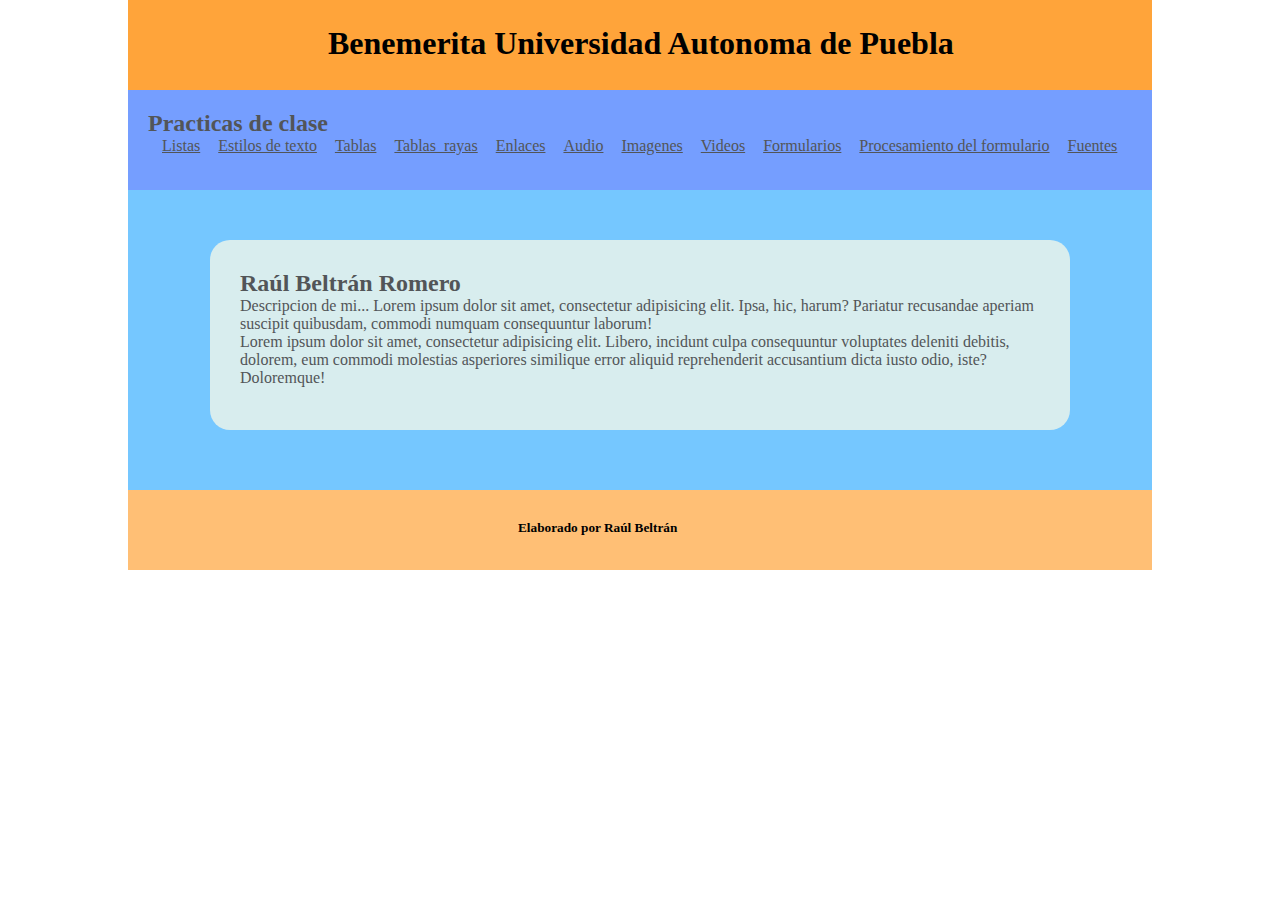
<file: index.html>
<!doctype html>
<html>
<head>
	<meta charset="utf-8">
	<title>Documento sin título</title>
</head>
	<style type="text/css">
		*{
			margin: 0;
			padding: 0;
			box-sizing: border-box;
		}
		h2{
			color: #525558;
		}
		header, nav, main, footer{
			margin:0 auto;
		}
		header{
    height: 90px;
    width: 1024px;
    background-color: #FFA43A;
    padding-top: 25px;
    padding-bottom: 20px;
    padding-left: 200px;
    margin-right: auto;
    margin-left: auto;
    margin-bottom: 0;			/*box-sizing: border-box;*/
		}
			nav{
				height: 50px;
				width: 1024px;
				background-color: #A8D86A;
				/*box-sizing: border-box;*/
			}
			main{
    width: 1024px;
    height: 300px;
    background-color: #75C7FF;
    padding-bottom: 0px;
    padding-top: 50px;
			}	
		
		section{
    background-color: #D8EDEE;
    color: #525558;
    width: 860px;
    height: 190px;
    padding: 30px;
    margin-top: 0px;
    margin-right: auto;
    margin-left: auto;
    margin-bottom: 00px;
    /*box-sizing: border-box;*/
    overflow: auto;
    top: 0px;
    border-radius: 20px;
			}
		footer{
    height: 80px;
    width: 1024px;
    background-color: #FFBF75;
    padding-top: 30px;
    padding-left: 390px;
    margin-right: auto;
    margin-left: auto;
    margin-bottom: 20px;
		}
	nav {
    height: 100px;
    padding: 20px;
    background-color: #759EFF;
}
		nav ul li {
    text-decoration: none;
    list-style-type: none;
    display: inline-block;
    margin-left: 50px;
    margin-right: 50px;
		}
		nav ul li a{
		text-decoration: none;
		height: 30px;
		background-color:#FFBF75;
		padding: 10px;
		border-radius: 10px;
	}
	a:link{
    color: #525558;
    margin-left: 14px;
    margin-right: 0px;
    padding-left: 0px;
	}
	a:visited{
		color:crimson;
	}
	a:hover{
		color:#75C7FF;
		background-color: #75C7FF;
	}
	a:active{
		color:#FFA43A;
	}
	.h1 {
    padding-left: 0px;
    left: 0px;
}

    </style>
<body>
	<header>
	<h1 class="h1">	Benemerita Universidad Autonoma de Puebla</h1>
	</header>
	<nav><h2>Practicas de clase</h2>
		  <!-Comentario 1: Agregar lista de enlaces de las practicas->
			<a href= "../html/listas.html">Listas</a>
			<a href="../html/estilo_texto.html">Estilos de texto</a>
			<a href="../html/tablas.html">Tablas</a>
			<a href="../html/tablas_rayas.html">Tablas_rayas</a>
			<a href="../html/Enlaces.html">Enlaces</a>
			<a href="../html/Audio.html">Audio</a>
			<a href="../html/imagenes.html">Imagenes</a>
			<a href="../html/Videos.html">Videos</a>
			<a href="../html/Formularios.html">Formularios</a>
			<a href="../html/procesamiento.html">Procesamiento del formulario</a>
			<a href="../html/Fuentes.html">Fuentes</a>
</nav>
	<main>
	<section>
		<h2>Raúl Beltrán Romero</h2>
		<p>Descripcion de mi... Lorem ipsum dolor sit amet, consectetur adipisicing elit. Ipsa, hic, harum? Pariatur recusandae aperiam suscipit quibusdam, commodi numquam consequuntur laborum!</p>
		<p>Lorem ipsum dolor sit amet, consectetur adipisicing elit. Libero, incidunt culpa consequuntur voluptates deleniti debitis, dolorem, eum commodi molestias asperiores similique error aliquid reprehenderit accusantium dicta iusto odio, iste? Doloremque!</p>
		</section>
		
	</main>
	<footer>
	<h5>Elaborado por Raúl Beltrán</h5>
	</footer>
</body>
</html>
</file>
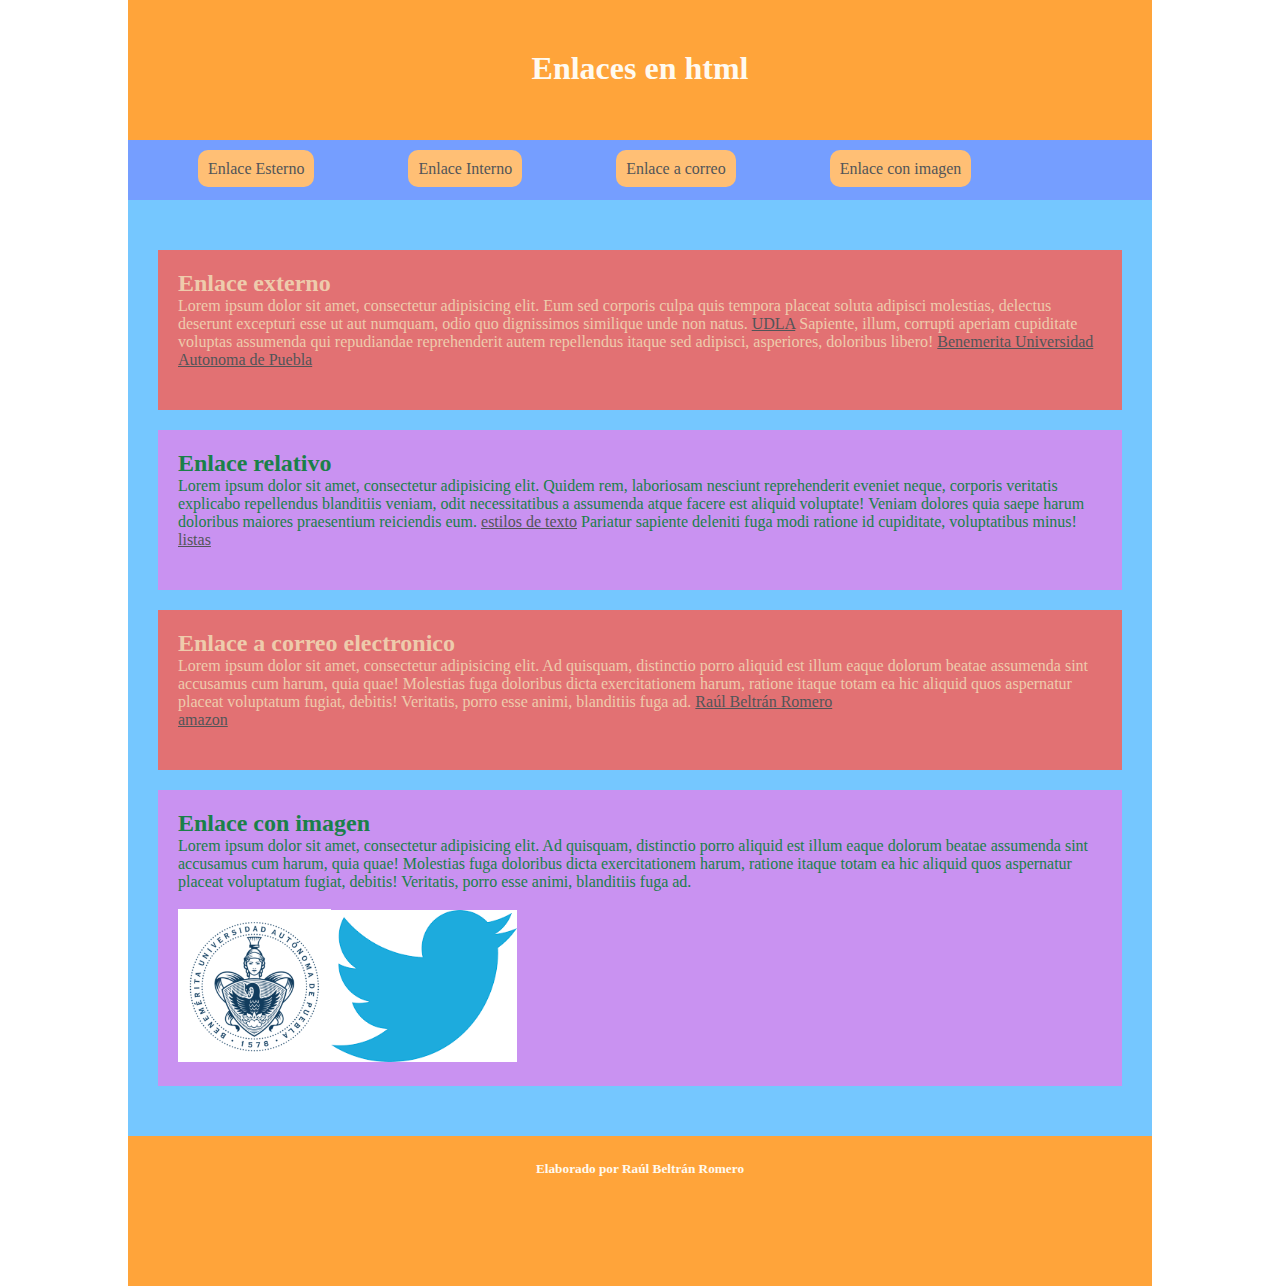
<file: html/Enlaces.html>
<!doctype html>
<html>
<head>
<meta charset="utf-8">
<title>Enlaces</title>
<style type="text/css">
	
header,nav,main,footer{
	width: 80%
	background-color: blue;
    background-color: #D8EDEE;
    color: floralwhite;
    margin: 0px auto;
    width: 80%;
	}	
header {
    background-color: #FFA43A;
    height: 140px;
}
main {
    background-color: #75C7FF;
    padding: 30px;
    height: auto;
}
footer {
    background-color: #FFA43A;
    height: 150px;
}
footer h5  {
    width: 30%;
    height: 100px;
    margin-left: auto;
    margin-right: auto;
    padding-top: 25px;
    padding-bottom: 25px;
    text-align: center;
}
nav {
    height: 60px;
    padding: 20px;
    background-color: #759EFF;
}
nav ul li {
    text-decoration: none;
    list-style-type: none;
    display: inline-block;
    margin-left: 50px;
    margin-right: 40px;
}
.caja_section_i {
    background-color: #E27173;
    color: #EECBAC;
}
.caja_general {
    margin-top: 20px;
    margin-right: auto;
    margin-left: auto;
    margin-bottom: 20px;
    padding: 20px;
    width: 100%;
    height: 160px;
}
h1 {
    margin: 0 auto;
    width: 50%;
    text-align: center;
    height: 100px;
    padding-top: 50px;
    padding-bottom: 50px;
}
.caja_section_pares {
    background-color: #C992F1;
    color: #1A8049;
}
* {
    padding: 0px;
    margin: 0px;
    -webkit-box-sizing: border-box;
    -moz-box-sizing: border-box;
    box-sizing: border-box;
}
#caja_altura {
    height: auto;
}
a {
    color: #F19FA1;
}
	nav ul li a{
		text-decoration: none;
		height: 30px;
		background-color:#FFBF75;
		padding: 10px;
		border-radius: 10px;
	}
	a:link{
		color:#525558;
	}
	a:visited{
		color:crimson;
	}
	a:hover{
		color:#75C7FF;
		background-color: #75C7FF;
	}
	a:active{
		color:#FFA43A;
	}
	
</style>
</head>

<body>
<header>
  <h1>Enlaces en html</h1>
</header>
<nav>
  <ul>
    <li><a href="#c1">Enlace Esterno</a></li>
	<li><a href="#c2">Enlace Interno</a></li>
	<li><a href="#c3">Enlace a correo</a></li>
	<li><a href="#caja_altura">Enlace con imagen</a></li>
  </ul>
</nav>
<main>
  <section id="c1" class="caja_section_i caja_general" style="width: auto">
    <h2>Enlace externo</h2>
    <p>Lorem ipsum dolor sit amet, consectetur adipisicing elit. Eum sed corporis culpa quis tempora placeat soluta adipisci molestias, delectus deserunt excepturi esse ut aut numquam, odio quo dignissimos similique unde non natus. <a href="http://www.udlap.mx" title="Universidad de las Americas" target="new">UDLA</a> Sapiente, illum, corrupti aperiam cupiditate voluptas assumenda qui repudiandae reprehenderit autem repellendus itaque sed adipisci, asperiores, doloribus libero! <a href="http://www.buap.mx">Benemerita Universidad Autonoma de Puebla</a></p>
  </section>
  <section id="c2" class="caja_section_pares caja_general">
    <h2>Enlace relativo</h2>
    <p>Lorem ipsum dolor sit amet, consectetur adipisicing elit. Quidem rem, laboriosam nesciunt reprehenderit eveniet neque, corporis veritatis explicabo repellendus blanditiis veniam, odit necessitatibus a assumenda atque facere est aliquid voluptate! Veniam dolores quia saepe harum doloribus maiores praesentium reiciendis eum. <a href="../html/estilo_texto.html">estilos de texto</a> Pariatur sapiente deleniti fuga modi ratione id cupiditate, voluptatibus minus! <a href="listas.html" target="_blank">listas</a></p>
  </section>
  <section id="c3" class="caja_section_i caja_general">
    <h2>Enlace a correo electronico</h2>
    <p>Lorem ipsum dolor sit amet, consectetur adipisicing elit. Ad quisquam, distinctio porro aliquid est illum eaque dolorum beatae assumenda sint accusamus cum harum, quia quae! Molestias fuga doloribus dicta exercitationem harum, ratione itaque totam ea hic aliquid quos aspernatur placeat voluptatum fugiat, debitis! Veritatis, porro esse animi, blanditiis fuga ad. <a href="mailto:raul.beltranr@alumno.buap.mx">Raúl Beltrán Romero</a></p>
  <a href="http://www.amazon.com" target="new">amazon</a>  </section>
  <section class="caja_section_pares caja_general" id="caja_altura">
    <h2>Enlace con imagen</h2>
    <p>Lorem ipsum dolor sit amet, consectetur adipisicing elit. Ad quisquam, distinctio porro aliquid est illum eaque dolorum beatae assumenda sint accusamus cum harum, quia quae! Molestias fuga doloribus dicta exercitationem harum, ratione itaque totam ea hic aliquid quos aspernatur placeat voluptatum fugiat, debitis! Veritatis, porro esse animi, blanditiis fuga ad. </p>
    <p>&nbsp;</p>
	  <p> <a href="http://www.buap.mx"><img src="../Medios/Imagenes/logo-benemerita-universidad-autonoma-de-puebla.png" alt="logo de la universidad" width="153"></a><a href="../pdf/Diseño de interfaz - Capítulo 7.pdf" target="_blank"><img src="../Medios/Imagenes/descarga.png" width="186" height="152" alt=""/></a>&nbsp;</p>
	  
  </section>
</main>
<footer>
  <h5>Elaborado por Raúl Beltrán Romero</h5>
</footer>
</body>
</html>
</file>
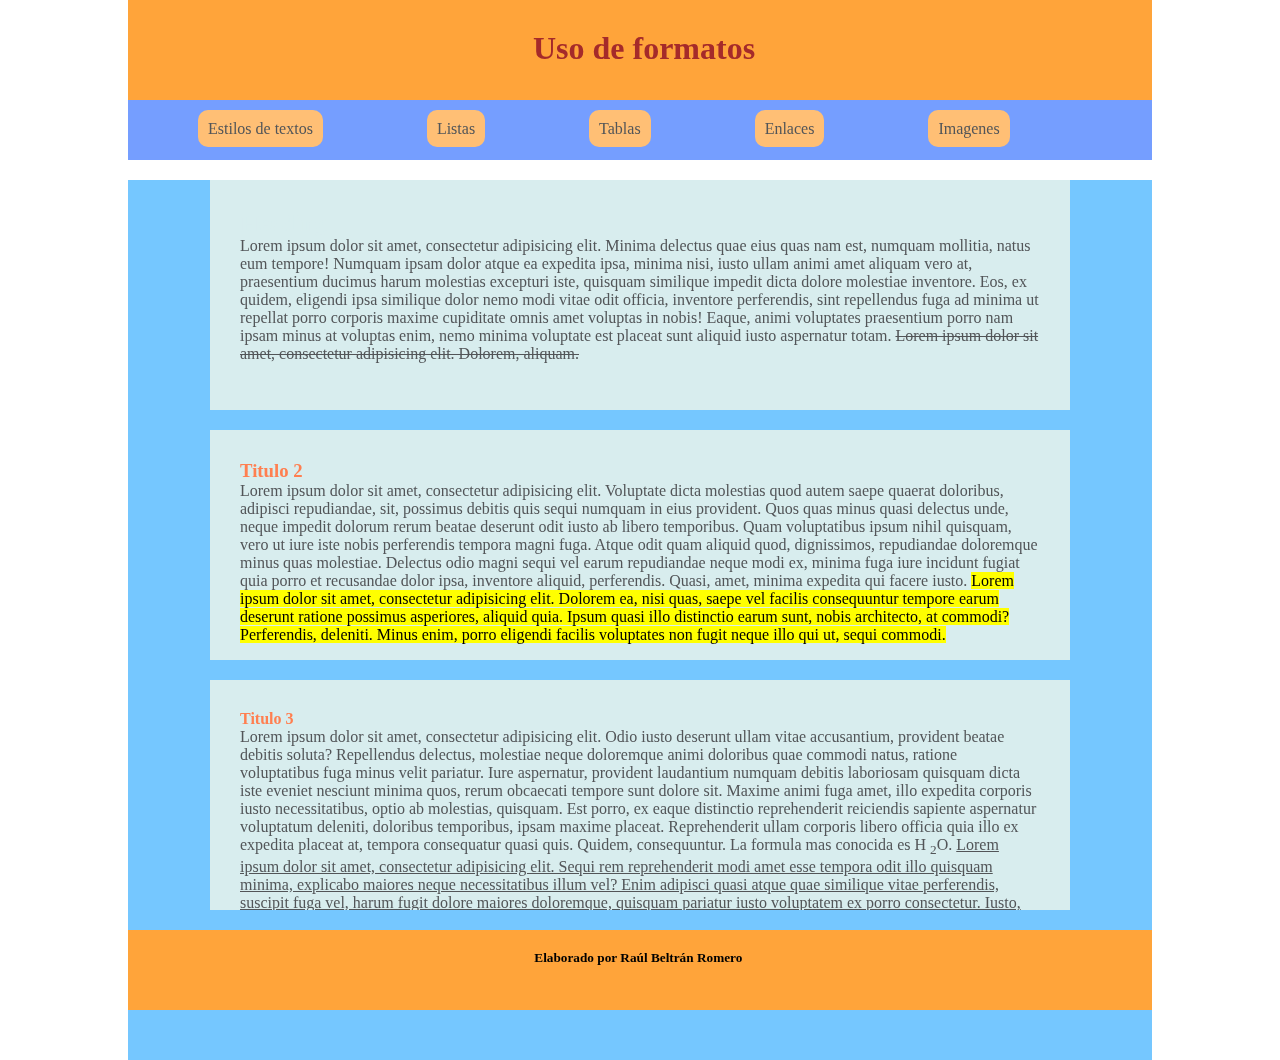
<file: html/estilo_texto.html>
<!doctype html>
<html>
<head>
<meta charset="utf-8">
<title>Formatos de texto</title>
	<style type="text/css">
		*{
			margin: 0;
			padding: 0;
			box-sizing: border-box;
		}
		h2{
			color: #D8EDEE;
		}
		header, nav, main, footer{
			margin:0 auto;
		}
		header{
			height: 100px;
			width: 1024px;
			background-color:#FFA43A;
			padding-top: 30px;
			padding-bottom: 20px;
			/*box-sizing: border-box;*/
		}
			nav{
				height: 880px;
				width: 1024px;
				background-color: #75C7FF;
				/*box-sizing: border-box;*/
			}
			main{
				width: 1024px;
				height: 120px;
				background-color: #D8EDEE;
				padding-top: 10px;
				padding-bottom: 20px;
				
			}	
		
		section{
			background-color: #D8EDEE;
			color: #525558;
			width: 860px;
			height: 230px;
			padding: 30px;
			/*margin-top: 20px;
			margin-bottom: 20px;*/
			margin: 20px auto;
			/*box-sizing: border-box;*/
			overflow: auto;
			
		}
		footer{
    height: 80px;
    width: 1024px;
    background-color: #FFA43A;
    padding-top: 20px;
    margin: 20px auto;
    text-align: center;
		}
	
	h1 {
    text-align: center;
}
		main {
    height: 60px;
    padding: 20px;
    background-color: #759EFF;
}
		main ul li {
    text-decoration: none;
    list-style-type: none;
    display: inline-block;
    margin-left: 50px;
    margin-right: 50px;
		}
		main ul li a{
		text-decoration: none;
		height: 30px;
		background-color:#FFBF75;
		padding: 10px;
		border-radius: 10px;
	}
	a:link{
		color:#525558;
	}
	a:visited{
		color:crimson;
	}
	a:hover{
		color:#75C7FF;
		background-color: #75C7FF;
	}
	a:active{
		color:#FFA43A;
	}
    </style>
</head>
	
<body>
	
	<header>
		<h1 style="color:brown">&nbsp;Uso de formatos</h1>
	</header>
	<main>
  <ul>
    <li><a href="estilo_texto.html">Estilos de textos</a></li>
    <li><a href="listas.html">Listas</a></li>
    <li><a href="tablas_rayas.html">Tablas</a></li>
    <li><a href="Enlaces.html">Enlaces</a></li>
    <li><a href="imagenes.html">Imagenes</a></li>
  </ul>
</main>
	<nav>	
<section>
	<h2> Heading</h2>
			<p>Lorem ipsum dolor sit amet, consectetur adipisicing elit. Minima delectus quae eius quas nam est, numquam mollitia, natus eum tempore! Numquam ipsam dolor atque ea expedita ipsa, minima nisi, iusto ullam animi amet aliquam vero at, praesentium ducimus harum molestias excepturi iste, quisquam similique impedit dicta dolore molestiae inventore. Eos, ex quidem, eligendi ipsa similique dolor nemo modi vitae odit officia, inventore perferendis, sint repellendus fuga ad minima ut repellat porro corporis maxime cupiditate omnis amet voluptas in nobis! Eaque, animi voluptates praesentium porro nam ipsam minus at voluptas enim, nemo minima voluptate est placeat sunt aliquid iusto aspernatur totam. <del>Lorem ipsum dolor sit amet, consectetur adipisicing elit. Dolorem, aliquam.</del></p>
	  </section>
	
	<section>
		<h3 style="color: coral">Titulo 2</h3>
			
			<p>Lorem ipsum dolor sit amet, consectetur adipisicing elit. Voluptate dicta molestias quod autem saepe quaerat doloribus, adipisci repudiandae, sit, possimus debitis quis sequi numquam in eius provident. Quos quas minus quasi delectus unde, neque impedit dolorum rerum beatae deserunt odit iusto ab libero temporibus. Quam voluptatibus ipsum nihil quisquam, vero ut iure iste nobis perferendis tempora magni fuga. Atque odit quam aliquid quod, dignissimos, repudiandae doloremque minus quas molestiae. Delectus odio magni sequi vel earum repudiandae neque modi ex, minima fuga iure incidunt fugiat quia porro et recusandae dolor ipsa, inventore aliquid, perferendis. Quasi, amet, minima expedita qui facere iusto.  <mark>Lorem ipsum dolor sit amet, consectetur adipisicing elit. Dolorem ea, nisi quas, saepe vel facilis consequuntur tempore earum deserunt ratione possimus asperiores, aliquid quia. Ipsum quasi illo distinctio earum sunt, nobis architecto, at commodi? Perferendis, deleniti. Minus enim, porro eligendi facilis voluptates non fugit neque illo qui ut, sequi commodi.</mark></p>
	  </section>
	
<section>
		<h4 style="color: coral">Titulo 3</h4>
				<p>Lorem ipsum dolor sit amet, consectetur adipisicing elit. Odio iusto deserunt ullam vitae accusantium, provident beatae debitis soluta? Repellendus delectus, molestiae neque doloremque animi doloribus quae commodi natus, ratione voluptatibus fuga minus velit pariatur. Iure aspernatur, provident laudantium numquam debitis laboriosam quisquam dicta iste eveniet nesciunt minima quos, rerum obcaecati tempore sunt dolore sit. Maxime animi fuga amet, illo expedita corporis iusto necessitatibus, optio ab molestias, quisquam. Est porro, ex eaque distinctio reprehenderit reiciendis sapiente aspernatur voluptatum deleniti, doloribus temporibus, ipsam maxime placeat. Reprehenderit ullam corporis libero officia quia illo ex expedita placeat at, tempora consequatur quasi quis. Quidem, consequuntur.  La formula mas conocida es H
					<sub>2</sub>O. 
				<u>Lorem ipsum dolor sit amet, consectetur adipisicing elit. Sequi rem reprehenderit modi amet esse tempora odit illo quisquam minima, explicabo maiores neque necessitatibus illum vel? Enim adipisci quasi atque quae similique vitae perferendis, suscipit fuga vel, harum fugit dolore maiores doloremque, quisquam pariatur iusto voluptatem ex porro consectetur. Iusto, laudantium.</u></p>
	  </section>
	
	<footer>
		<h5>Elaborado por Raúl Beltrán Romero&nbsp;</h5>
	</footer>
</nav>	
</body>	
</html>
</file>
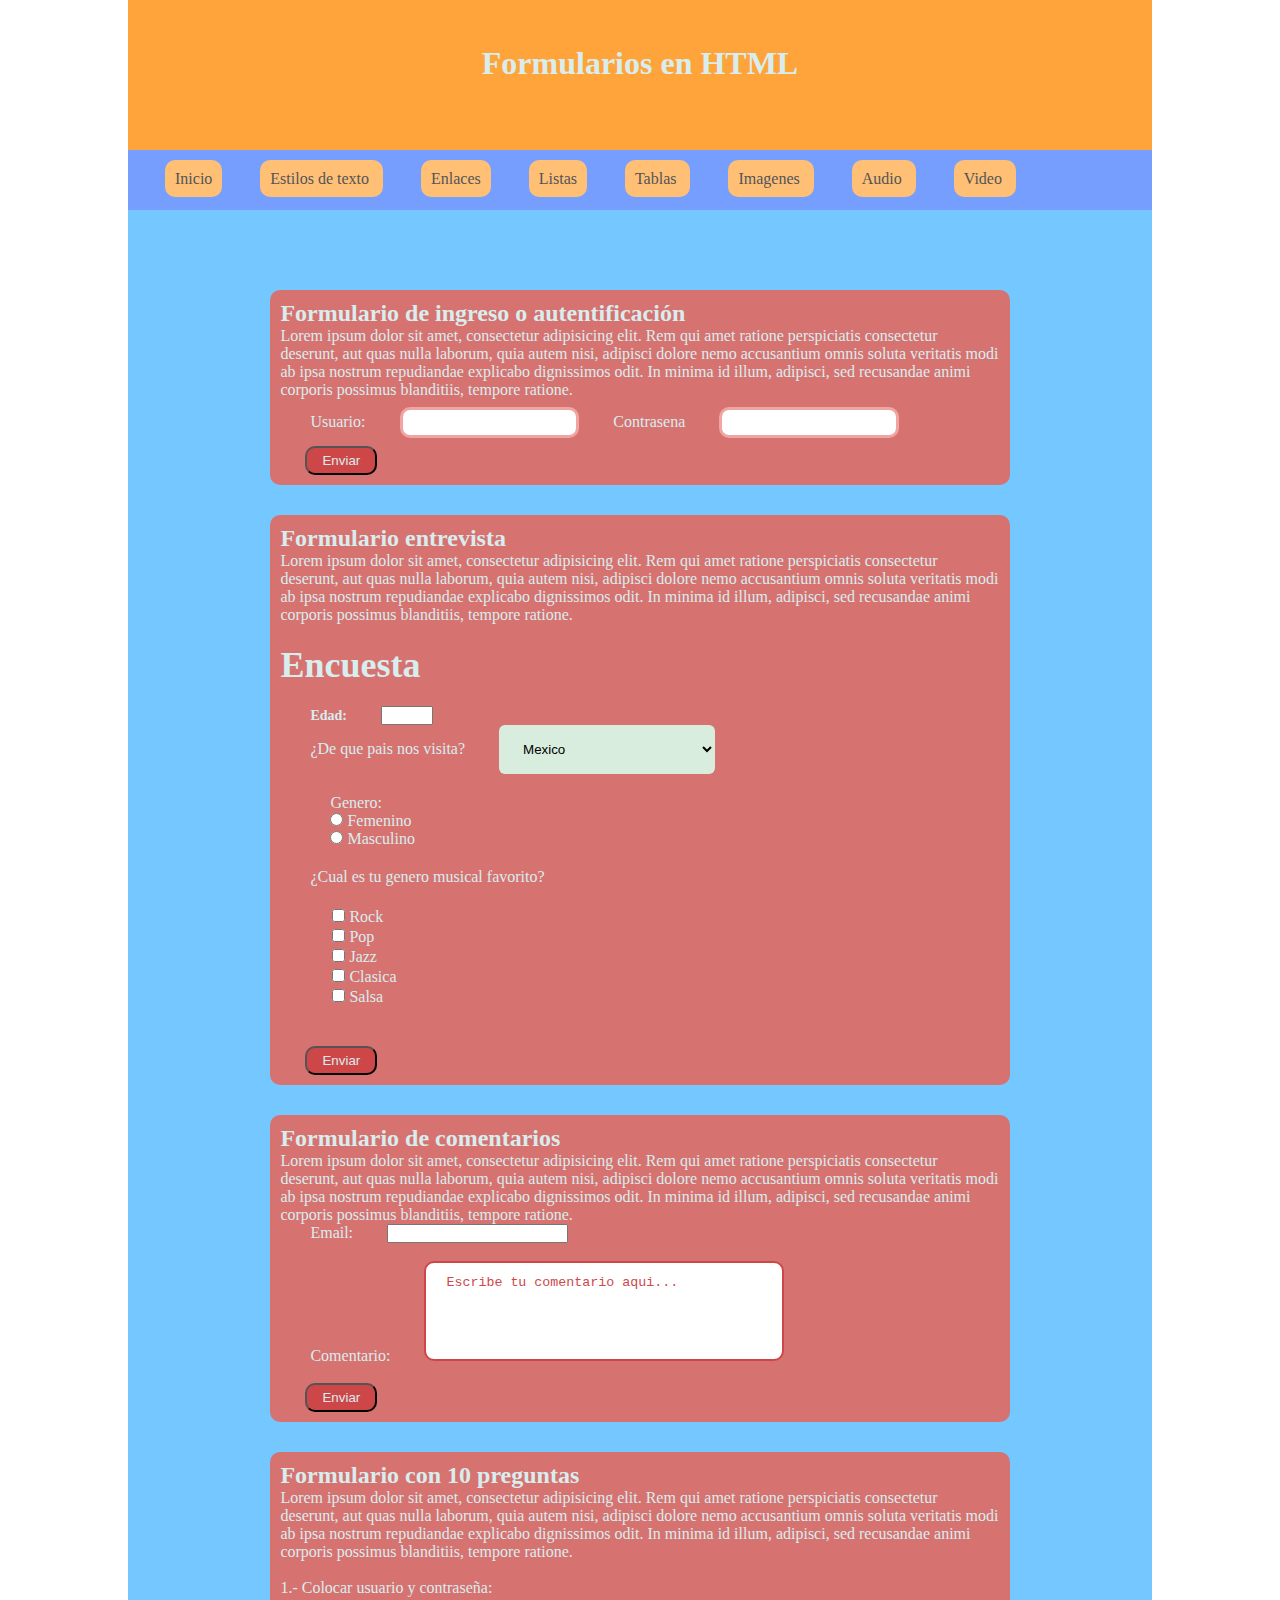
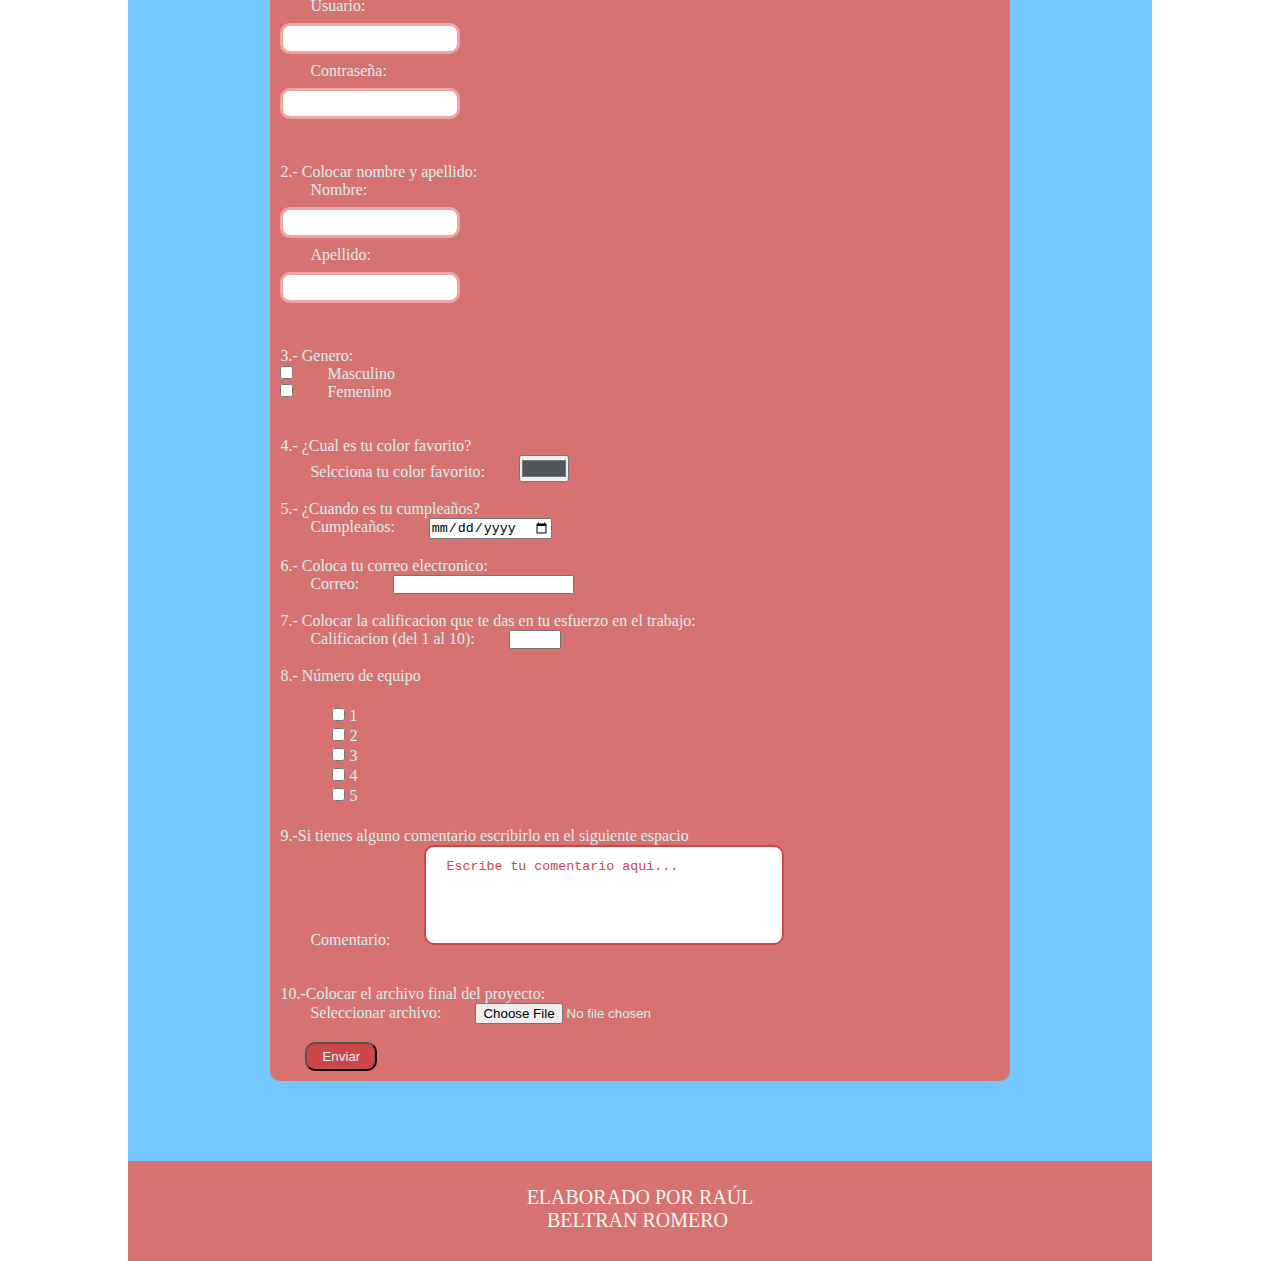
<file: html/Formularios.html>
<!doctype html>
<html>
<head>
<meta charset="utf-8">
<title>Documento sin título</title>
<link href="../css/Estilo.css" rel="stylesheet" type="text/css">
</head>

<body>
<header>
  <h1>Formularios en HTML</h1>
</header>
<nav>
  <ul>
    <li><a href="../index.html" target="_blank">Inicio</a></li>
    <li><a href="estilo_texto.html" target="_blank">Estilos de texto&nbsp;</a></li>
    <li><a href="Enlaces.html" target="_blank">Enlaces</a></li>
    <li><a href="listas.html" target="_blank">Listas</a></li>
    <li><a href="tablas.html" target="_blank">Tablas&nbsp;</a></li>
    <li><a href="imagenes.html" target="_blank">Imagenes&nbsp;</a></li>
    <li><a href="Audio.html" target="_blank">Audio&nbsp;</a></li>
    <li><a href="Videos.html" target="_blank">Video&nbsp;</a></li>
  </ul>
</nav>
<main>
  <section>
    <h2>Formulario de ingreso o autentificación</h2>
    <p>Lorem ipsum dolor sit amet, consectetur adipisicing elit. Rem qui amet ratione perspiciatis consectetur deserunt, aut quas nulla laborum, quia autem nisi, adipisci dolore nemo accusantium omnis soluta veritatis modi ab ipsa nostrum repudiandae explicabo dignissimos odit. In minima id illum, adipisci, sed recusandae animi corporis possimus blanditiis, tempore ratione.</p>
	  <form action="procesamiento.html" method="get">
	    <label>Usuario:</label>
		<input type="text" id="usuario" name="usuario">
		<label>Contrasena</label>
		<input type="password" id="contrasena" name="contrasena">
		<input type="submit" formaction="procesamiento.html" value="Enviar">
	  </form>
  </section>
  <section>
    <h2>Formulario entrevista</h2>
    <p>Lorem ipsum dolor sit amet, consectetur adipisicing elit. Rem qui amet ratione perspiciatis consectetur deserunt, aut quas nulla laborum, quia autem nisi, adipisci dolore nemo accusantium omnis soluta veritatis modi ab ipsa nostrum repudiandae explicabo dignissimos odit. In minima id illum, adipisci, sed recusandae animi corporis possimus blanditiis, tempore ratione.</p>
    <form id="form1" name="form1" method="post">
      <h3>Encuesta&nbsp;</h3>
<label for="number">Edad:</label>
      <input name="number" type="number" id="number" max="50" min="18">
      
    </form>
    <label>¿De que pais nos visita?</label>
    <select name="select" id="select">
      <option value="mexico">Mexico</option>
      <option value="italia">Italia</option>
      <option value="españa">España</option>
      <option value="chile">Chile</option>
      <option value="argentina">Argentina</option>
    </select>
    <p id="form1_p">
      <label>Genero:</label>
		<br>
      <label>
        <input type="radio" name="Genero" value="femenino" id="Genero_0">
        Femenino</label>
      <br>
      <label>
        <input type="radio" name="Genero" value="masculino" id="Genero_1">
        Masculino</label>
      <br>
    </p>
<label>¿Cual es tu genero musical favorito?&nbsp;</label>
    <table width="200">
      <tr>
        <td><label>
          <input type="checkbox" name="Musica" value="rock" id="Musica_0">
          Rock</label></td>
      </tr>
      <tr>
        <td><label>
          <input type="checkbox" name="Musica" value="pop" id="Musica_1">
          Pop</label></td>
      </tr>
      <tr>
        <td><label>
          <input type="checkbox" name="Musica" value="jazz" id="Musica_2">
          Jazz</label></td>
      </tr>
      <tr>
        <td><label>
          <input type="checkbox" name="Musica" value="clasica" id="Musica_3">
          Clasica</label></td>
      </tr>
      <tr>
        <td><label>
          <input type="checkbox" name="Musica" value="salsa" id="Musica_4">
          Salsa</label></td>
      </tr>
    </table>
<br>
    <input type="submit" formaction="procesamiento.html" value="Enviar">
</section>
  <section>
    <h2>Formulario de comentarios</h2>
    <p>Lorem ipsum dolor sit amet, consectetur adipisicing elit. Rem qui amet ratione perspiciatis consectetur deserunt, aut quas nulla laborum, quia autem nisi, adipisci dolore nemo accusantium omnis soluta veritatis modi ab ipsa nostrum repudiandae explicabo dignissimos odit. In minima id illum, adipisci, sed recusandae animi corporis possimus blanditiis, tempore ratione.</p>
    <form id="form2" name="form2" method="post">
      <label for="email">Email:</label>
      <input type="email" name="email" id="email">
      <br><br>
      <label for="textarea">Comentario:</label>
    <textarea name="textarea" cols="50" rows="5" maxlength="50" id="textarea">Escribe tu comentario aqui...</textarea>
	  <br><br>
    <input type="submit" formaction="procesamiento.html" value="Enviar">
    </form>
    
  </section>
  <section>
    <h2>Formulario con 10 preguntas</h2>
    <p>Lorem ipsum dolor sit amet, consectetur adipisicing elit. Rem qui amet ratione perspiciatis consectetur deserunt, aut quas nulla laborum, quia autem nisi, adipisci dolore nemo accusantium omnis soluta veritatis modi ab ipsa nostrum repudiandae explicabo dignissimos odit. In minima id illum, adipisci, sed recusandae animi corporis possimus blanditiis, tempore ratione.</p>
	  <br>
	  <p>1.- Colocar usuario y contraseña:</p>

<form action="/action_page.php">
  <label for="username">Usuario:</label><br>
  <input type="text" id="username" name="username"><br>
  <label for="pwd">Contraseña:</label><br>
  <input type="password" id="pwd" name="pwd"><br><br>
</form>
	  <br>
	  <p>2.- Colocar nombre y apellido:</p>
	<form action="/action_page.php">
  <label for="fname">Nombre:</label><br>
  <input type="text" id="Nombre" name="nombre"><br>
  <label for="lname">Apellido:</label><br>
  <input type="text" id="Apellido" name="apellido"><br><br>
</form> 
	  <br>
	  <p>3.- Genero:</p>

<form action="/action_page.php">
  <input type="checkbox" id="genero" name="genero" value="Masculino">
  <label for="vehicle1"> Masculino</label><br>
  <input type="checkbox" id="genero2" name="genero2" value="Femenino">
  <label for="vehicle2"> Femenino</label><br>
</form> 
	  <br><br>
	  <p>4.- ¿Cual es tu color favorito?</p>

<form action="/action_page.php">
  <label for="favcolor">Selcciona tu color favorito:</label>
  <input type="color" id="favcolor" name="favcolor" value="#525558">
</form>
	  <br>
	  <p>5.- ¿Cuando es tu cumpleaños?</p>

<form action="/action_page.php">
  <label for="cumpleaños">Cumpleaños:</label>
  <input type="date" id="birthday" name="birthday">
</form>
	<br>
	  <p>6.- Coloca tu correo electronico:</p>

<form action="/action_page.php">
  <label for="email">Correo:</label>
  <input type="email" id="correo" name="email">
</form>
	  <br>
	  <p>7.- Colocar la calificacion que te das en tu esfuerzo en el trabajo:</p>

<form action="/action_page.php">
  <label for="quantity">Calificacion (del 1 al 10):</label>
  <input type="number" id="quantity" name="quantity" min="1" max="10">
</form>
	  <br>
	  <p>8.- Número de equipo</p>
    <table width="200">
      <tr>
        <td><label>
          <input type="checkbox" name="Equipo" value="1" id="Equipo_0">
          1</label></td>
      </tr>
      <tr>
        <td><label>
          <input type="checkbox" name="Equipo" value="2" id="Equipo_1">
          2</label></td>
      </tr>
      <tr>
        <td><label>
          <input type="checkbox" name="Equipo" value="3" id="Equipo_2">
          3</label></td>
      </tr>
      <tr>
        <td><label>
          <input type="checkbox" name="Equipo" value="4" id="Equipo_3">
          4</label></td>
      </tr>
      <tr>
        <td><label>
          <input type="checkbox" name="Equipo" value="5" id="Equipo_4">
          5</label></td>
      </tr>
    </table>
	  
	   <form id="form3" name="form3" method="post">
	 <p>9.-Si tienes alguno comentario escribirlo en el siguiente espacio</p>
      <label for="textarea">Comentario:</label>
    <textarea name="textarea2" cols="50" rows="5" maxlength="50" id="textarea2">Escribe tu comentario aqui...</textarea>
	  <br><br>
    </form>
	  <br>
	  <p>10.-Colocar el archivo final del proyecto:</p>
<form action="/action_page.php">
  <label for="myfile">Seleccionar archivo:</label>
  <input type="file" id="myfile" name="myfile"><br><br>
  <input type="submit" formaction="procesamiento.html" value="Enviar">
</form>

	  
  </section>
</main>
<footer>
  <h6>ELABORADO POR RAÚL BELTRAN ROMERO&nbsp;</h6>
</footer>
</body>
</html>
</file>
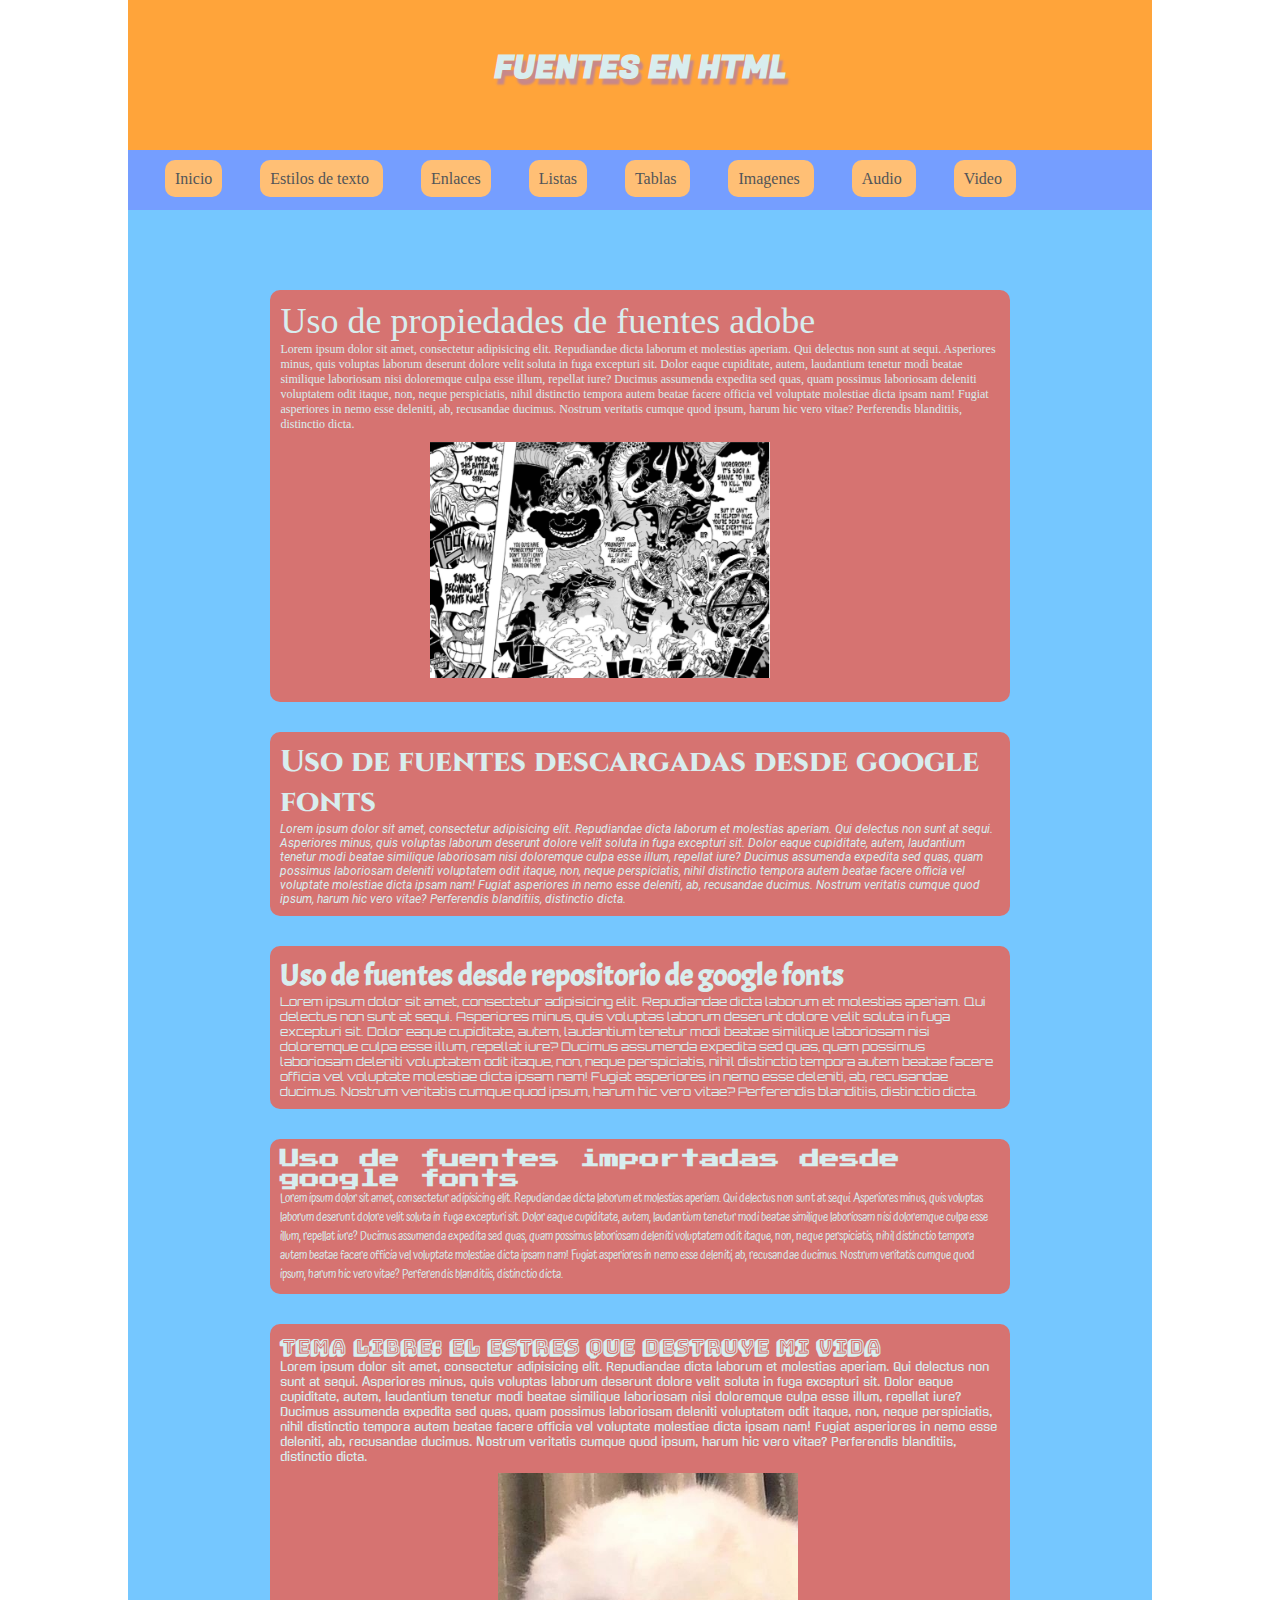
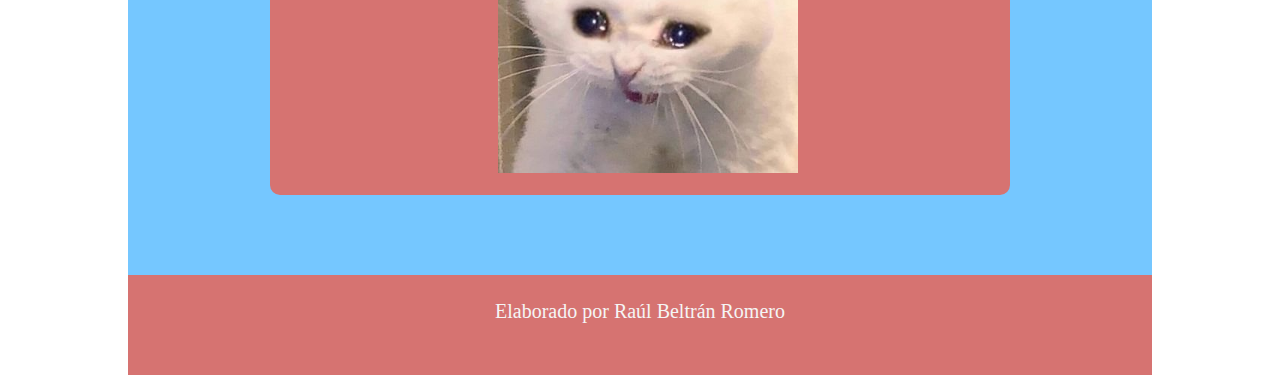
<file: html/Fuentes.html>
<!doctype html>
<html>
<head>
<meta charset="utf-8">
<title>Documento sin título</title>
<link href="../css/Estilo.css" rel="stylesheet" type="text/css">
	<link rel="preconnect" href="https://fonts.googleapis.com">
<link rel="preconnect" href="https://fonts.gstatic.com" crossorigin>
<link href="https://fonts.googleapis.com/css2?family=Acme&display=swap" rel="stylesheet">

<link href="https://fonts.googleapis.com/css2?family=Orbitron&display=swap" rel="stylesheet">
	<link rel="stylesheet" href="https://cdnjs.cloudflare.com/ajax/libs/animate.css/4.1.1/animate.min.css"
  />
<!--The following script tag downloads a font from the Adobe Edge Web Fonts server for use within the web page. We recommend that you do not modify it.--><script>var __adobewebfontsappname__="dreamweaver"</script><script src="http://use.edgefonts.net/fondamento:n4:default;droid-sans:n4:default.js" type="text/javascript"></script>
</head>

<body>
<header>
  <h1 class="Fuente_Principal animate__animated animate__bounce animate__delay-3s">FUENTES EN HTML</h1>
</header>
<nav>
	<ul>
    <li><a href="../index.html" target="_blank">Inicio</a></li>
    <li><a href="estilo_texto.html" target="_blank">Estilos de texto&nbsp;</a></li>
    <li><a href="Enlaces.html" target="_blank">Enlaces</a></li>
    <li><a href="listas.html" target="_blank">Listas</a></li>
    <li><a href="tablas.html" target="_blank">Tablas&nbsp;</a></li>
    <li><a href="imagenes.html" target="_blank">Imagenes&nbsp;</a></li>
    <li><a href="Audio.html" target="_blank">Audio&nbsp;</a></li>
    <li><a href="Videos.html" target="_blank">Video&nbsp;</a></li>
  </ul>
	</nav>
<main>
  <section>
    <h2 class="Fuente_T2 animate__animated animate__tada animate__delay-2s">Uso de propiedades de fuentes adobe&nbsp;</h2>
    <p class="Parrafo1">Lorem ipsum dolor sit amet, consectetur adipisicing elit. Repudiandae dicta laborum et molestias aperiam. Qui delectus non sunt at sequi. Asperiores minus, quis voluptas laborum deserunt dolore velit soluta in fuga excepturi sit. Dolor eaque cupiditate, autem, laudantium tenetur modi beatae similique laboriosam nisi doloremque culpa esse illum, repellat iure? Ducimus assumenda expedita sed quas, quam possimus laboriosam deleniti voluptatem odit itaque, non, neque perspiciatis, nihil distinctio tempora autem beatae facere officia vel voluptate molestiae dicta ipsam nam! Fugiat asperiores in nemo esse deleniti, ab, recusandae ducimus. Nostrum veritatis cumque quod ipsum, harum hic vero vitae? Perferendis blanditiis, distinctio dicta.</p>
  <img src="../Medios/Imagenes/Captura-de-pantalla-2021-01-28-a-las-9.52.08.png" alt="" width="340" height="236" class="animate__animated animate__heartBeat animate__fast animate__delay-3s animate__repeat-2 imagencool"/>  </section>
  <section class="animate__animated animate__fadeInBottomLeft animate__delay-4s">
    <h2 class="Fuente_T2_2 animate__animated animate__rubberBand animate__fast animate__delay-2s">Uso de fuentes descargadas desde google fonts</h2>
    <p class="Parrafo2">Lorem ipsum dolor sit amet, consectetur adipisicing elit. Repudiandae dicta laborum et molestias aperiam. Qui delectus non sunt at sequi. Asperiores minus, quis voluptas laborum deserunt dolore velit soluta in fuga excepturi sit. Dolor eaque cupiditate, autem, laudantium tenetur modi beatae similique laboriosam nisi doloremque culpa esse illum, repellat iure? Ducimus assumenda expedita sed quas, quam possimus laboriosam deleniti voluptatem odit itaque, non, neque perspiciatis, nihil distinctio tempora autem beatae facere officia vel voluptate molestiae dicta ipsam nam! Fugiat asperiores in nemo esse deleniti, ab, recusandae ducimus. Nostrum veritatis cumque quod ipsum, harum hic vero vitae? Perferendis blanditiis, distinctio dicta.</p>
  </section>
  <section>
    <h2 class="Fuente_T2_3 animate__animated animate__bounceInLeft animate__delay-2s animate__fast animate__repeat-2">Uso de fuentes desde repositorio de google fonts&nbsp;</h2>
    <p class="Parrafo3">Lorem ipsum dolor sit amet, consectetur adipisicing elit. Repudiandae dicta laborum et molestias aperiam. Qui delectus non sunt at sequi. Asperiores minus, quis voluptas laborum deserunt dolore velit soluta in fuga excepturi sit. Dolor eaque cupiditate, autem, laudantium tenetur modi beatae similique laboriosam nisi doloremque culpa esse illum, repellat iure? Ducimus assumenda expedita sed quas, quam possimus laboriosam deleniti voluptatem odit itaque, non, neque perspiciatis, nihil distinctio tempora autem beatae facere officia vel voluptate molestiae dicta ipsam nam! Fugiat asperiores in nemo esse deleniti, ab, recusandae ducimus. Nostrum veritatis cumque quod ipsum, harum hic vero vitae? Perferendis blanditiis, distinctio dicta.</p>
  </section>
  <section>
    <h2 class="Fuente_T2_4 animate__animated animate__flipInX animate__delay-2s animate__infinite">Uso de fuentes importadas desde google fonts</h2>
    <p class="Parrafo4">Lorem ipsum dolor sit amet, consectetur adipisicing elit. Repudiandae dicta laborum et molestias aperiam. Qui delectus non sunt at sequi. Asperiores minus, quis voluptas laborum deserunt dolore velit soluta in fuga excepturi sit. Dolor eaque cupiditate, autem, laudantium tenetur modi beatae similique laboriosam nisi doloremque culpa esse illum, repellat iure? Ducimus assumenda expedita sed quas, quam possimus laboriosam deleniti voluptatem odit itaque, non, neque perspiciatis, nihil distinctio tempora autem beatae facere officia vel voluptate molestiae dicta ipsam nam! Fugiat asperiores in nemo esse deleniti, ab, recusandae ducimus. Nostrum veritatis cumque quod ipsum, harum hic vero vitae? Perferendis blanditiis, distinctio dicta.</p>
  </section>
  <section>
    <h2 class="Fuente_libre animate__animated animate__lightSpeedInLeft animate__delay-4s">Tema libre: El estres que destruye mi vida&nbsp;&nbsp;</h2>
    <p class="ParrafoLibres">Lorem ipsum dolor sit amet, consectetur adipisicing elit. Repudiandae dicta laborum et molestias aperiam. Qui delectus non sunt at sequi. Asperiores minus, quis voluptas laborum deserunt dolore velit soluta in fuga excepturi sit. Dolor eaque cupiditate, autem, laudantium tenetur modi beatae similique laboriosam nisi doloremque culpa esse illum, repellat iure? Ducimus assumenda expedita sed quas, quam possimus laboriosam deleniti voluptatem odit itaque, non, neque perspiciatis, nihil distinctio tempora autem beatae facere officia vel voluptate molestiae dicta ipsam nam! Fugiat asperiores in nemo esse deleniti, ab, recusandae ducimus. Nostrum veritatis cumque quod ipsum, harum hic vero vitae? Perferendis blanditiis, distinctio dicta.</p>
  <img src="../Medios/Imagenes/THm_NPmI_400x400.jpg" alt="" width="300" height="300" class="imagensad animate__animated animate__jackInTheBox animate__delay-4s"/>  </section>
</main>
<footer>
  <h6>Elaborado por Raúl Beltrán Romero</h6>
</footer>
</body>
</html>
</file>
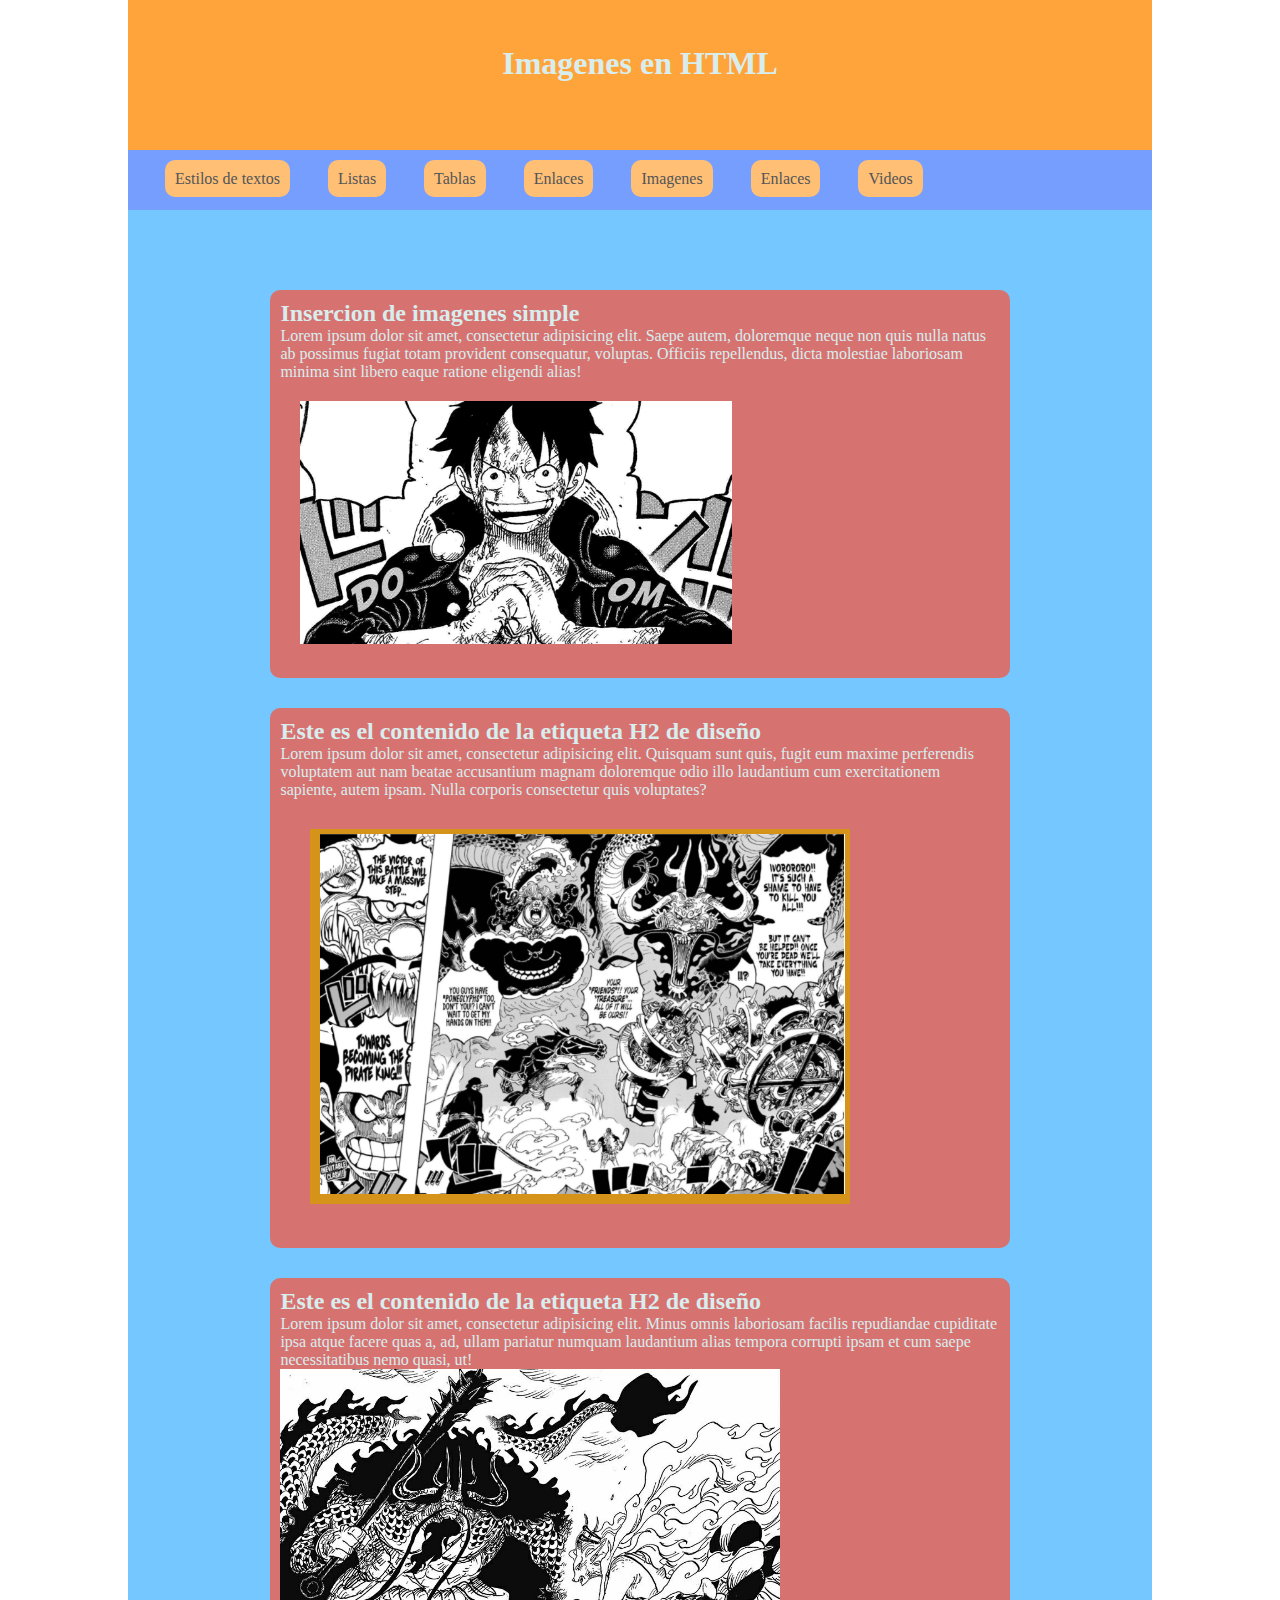
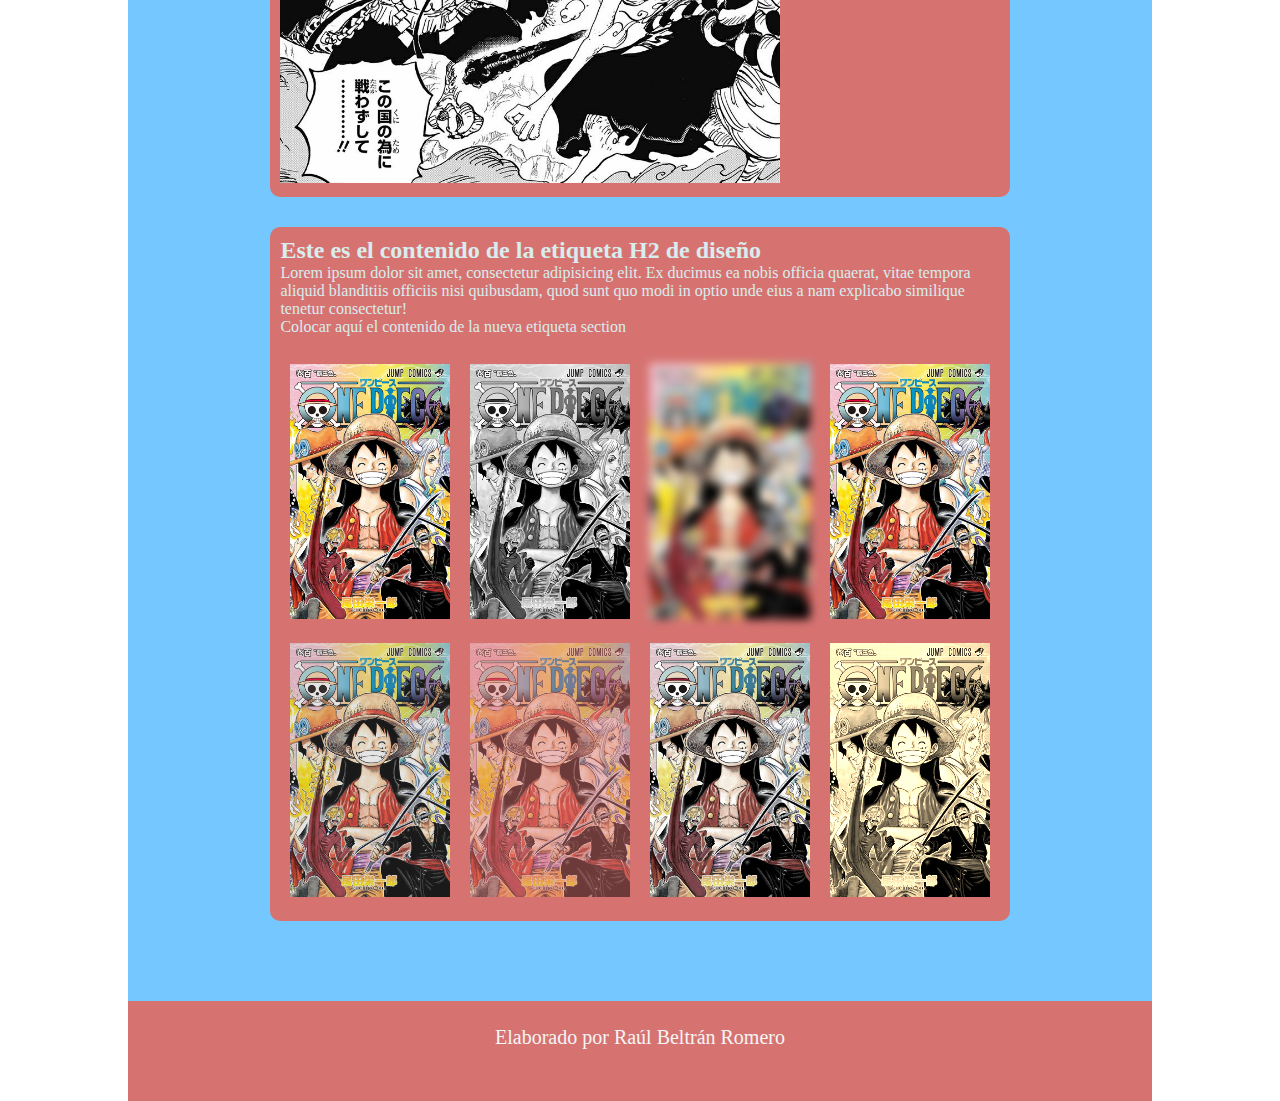
<file: html/imagenes.html>
<!doctype html>
<html>
<head>
<meta charset="utf-8">
	<meta name="viewport" content="width=device-widht,initial-scale=0.1">
<title>Documento sin título</title>
<link rel="stylesheet" href="../csc/Estilo.css" type="text/css">
<link href="../css/Estilo.css" rel="stylesheet" type="text/css">
</head>

<body>
<header>
  <h1>Imagenes en HTML</h1>
</header>
<nav>
  <ul>
    <li><a href="estilo_texto.html">Estilos de textos</a></li>
    <li><a href="listas.html">Listas</a></li>
    <li><a href="tablas_rayas.html">Tablas</a></li>
    <li><a href="Enlaces.html">Enlaces</a></li>
    <li><a href="imagenes.html">Imagenes</a></li>
	<li><a href="../html/Enlaces.html">Enlaces</a></li>
	<li><a href="Videos.html">Videos</a></li>
  </ul>
</nav>
<main>
  <section>
    <h2>Insercion de imagenes simple</h2>
    <p>Lorem ipsum dolor sit amet, consectetur adipisicing elit. Saepe autem, doloremque neque non quis nulla natus ab possimus fugiat totam provident consequatur, voluptas. Officiis repellendus, dicta molestiae laboriosam minima sint libero eaque ratione eligendi alias!</p>
	<img src="../Medios/Imagenes/One-piece-manga1.jpg" alt="Primera viñeta" width="60%" style="margin: 20px;">
	</section>
  <section>
    <h2>Este es el contenido de la etiqueta H2 de diseño</h2>
    <p>Lorem ipsum dolor sit amet, consectetur adipisicing elit. Quisquam sunt quis, fugit eum maxime perferendis voluptatem aut nam beatae accusantium magnam doloremque odio illo laudantium cum exercitationem sapiente, autem ipsam. Nulla corporis consectetur quis voluptates?</p>
  <img src="../Medios/Imagenes/Captura-de-pantalla-2021-01-28-a-las-9.52.08.png" alt="Enfrentamiento" width="838" height="575" id="img_1"/>  </section>
  <section>
    <h2>Este es el contenido de la etiqueta H2 de diseño</h2>
    <p>Lorem ipsum dolor sit amet, consectetur adipisicing elit. Minus omnis laboriosam facilis repudiandae cupiditate ipsa atque facere quas a, ad, ullam pariatur numquam laudantium alias tempora corrupti ipsam et cum saepe necessitatibus nemo quasi, ut!</p>
    <picture>
	  <source media="(max-width: 650px)" srcset="../Medios/Imagenes/One-piece-manga1.jpg" alt="Monkey D. Luffy">
	 <source media="(min-width: 400px)" srcset="../Medios/Imagenes/Kaidou_vs._Yamato.png" alt="Padre e hija">
	<img src="../Medios/Imagenes/Kaidou_vs._Yamato.png" alt="Padre vs hija" width="500">
		
	  <!--<img src="../Medios/Imagenes/One-piece-manga1.jpg" alt="Luffy">-->
	  </picture>
	</section>
  <section>
    <h2>Este es el contenido de la etiqueta H2 de diseño</h2>
    <p>Lorem ipsum dolor sit amet, consectetur adipisicing elit. Ex ducimus ea nobis officia quaerat, vitae tempora aliquid blanditiis officiis nisi quibusdam, quod sunt quo modi in optio unde eius a nam explicabo similique tenetur consectetur!</p>
    <p> Colocar aquí el contenido de la nueva etiqueta section</p>
    <p>&nbsp;</p>
  <img src="../Medios/Imagenes/D_NQ_NP_692370-MLM47578644696_092021-O.jpg" alt="" width="314" height="500" class="imagen_1"/><img src="../Medios/Imagenes/D_NQ_NP_692370-MLM47578644696_092021-O.jpg" alt="" width="314" height="500" class="imagen_1" id="filter_gray"/><img src="../Medios/Imagenes/D_NQ_NP_692370-MLM47578644696_092021-O.jpg" alt="" width="314" height="500" class="imagen_1" id="filter_blur"/><img src="../Medios/Imagenes/D_NQ_NP_692370-MLM47578644696_092021-O.jpg" alt="" width="314" height="500" class="imagen_1" id="filter_brillos"/><img src="../Medios/Imagenes/D_NQ_NP_692370-MLM47578644696_092021-O.jpg" alt="" width="314" height="500" class="imagen_1" id="filter_contraste"/><img src="../Medios/Imagenes/D_NQ_NP_692370-MLM47578644696_092021-O.jpg" alt="" width="314" height="500" class="imagen_1" id="filter_opacidad"/><img src="../Medios/Imagenes/D_NQ_NP_692370-MLM47578644696_092021-O.jpg" alt="" width="314" height="500" class="imagen_1" id="filter_saturacion"/><img src="../Medios/Imagenes/D_NQ_NP_692370-MLM47578644696_092021-O.jpg" alt="" width="314" height="500" class="imagen_1" id="filter_sepia"/> </section>
</main>
<footer>
  <h6>Elaborado por Raúl Beltrán Romero</h6>
</footer>
</body>
</html>
</file>
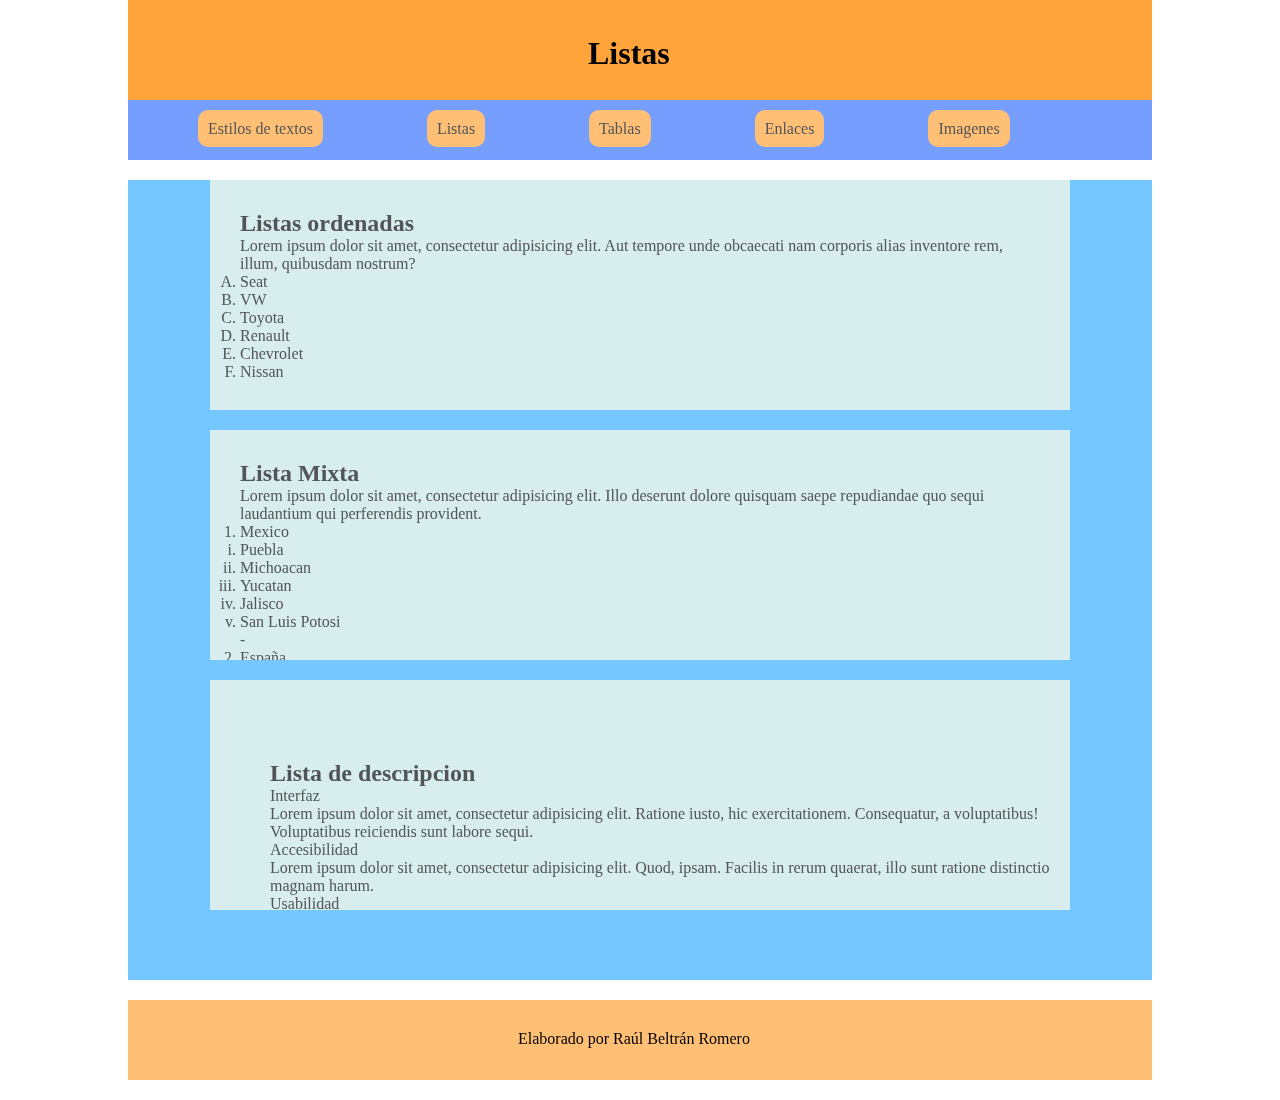
<file: html/listas.html>
<!doctype html>
<html>
<head>
<meta charset="utf-8">
<title> Listas</title>
	<!-
	Asignatura:Dis. de Inter. Graf.
	Matricula:201871148
	Nombre:Raúl Beltrán Romero
	->
	<style type="text/css">
		*{
			margin: 0;
			padding: 0;
			box-sizing: border-box;
		}
		h2{
			color: #525558;
		}
		header, nav, main, footer{
			margin:0 auto;
		}
		header{
			height: 100px;
			width: 1024px;
			background-color:#FFA43A;
			padding-top: 35px;
			padding-bottom: 20px;
			padding-left: 460px;
			margin: 0 auto;
			/*box-sizing: border-box;*/
			
		}
			nav{
				height: 50px;
				width: 1024px;
				background-color: #A8D86A;
				/*box-sizing: border-box;*/
			}
			main{
				width: 1024px;
				height: 800px;
				background-color: #75C7FF;
				padding-bottom: 20px;
				
			}	
		
		section{
			background-color: #D8EDEE;
			color: #525558;
			width: 860px;
			height: 230px;
			padding: 30px;
			/*margin-top: 20px;
			margin-bottom: 20px;*/
			margin: 20px auto;
			/*box-sizing: border-box;*/
			overflow: auto;
			
			}
		footer{
			height: 80px;
			width: 1024px;
			background-color: #FFBF75;
			padding-top: 30px;
			padding-left: 390px;
			margin:20px auto;
		}
	nav {
    height: 60px;
    padding: 20px;
    background-color: #759EFF;
}
		nav ul li {
    text-decoration: none;
    list-style-type: none;
    display: inline-block;
    margin-left: 50px;
    margin-right: 50px;
		}
		nav ul li a{
		text-decoration: none;
		height: 30px;
		background-color:#FFBF75;
		padding: 10px;
		border-radius: 10px;
	}
	a:link{
		color:#525558;
	}
	a:visited{
		color:crimson;
	}
	a:hover{
		color:#75C7FF;
		background-color: #75C7FF;
	}
	a:active{
		color:#FFA43A;
	}
	</style>
</head>

<body>
	<header>
		<h1> Listas</h1>
	</header>
	<nav>
  <ul>
    <li><a href="estilo_texto.html">Estilos de textos</a></li>
    <li><a href="listas.html">Listas</a></li>
    <li><a href="tablas_rayas.html">Tablas</a></li>
    <li><a href="Enlaces.html">Enlaces</a></li>
    <li><a href="imagenes.html">Imagenes</a></li>
  </ul>
	</nav>
	<main>
		
		<section>
		<sections>
			<h2>Listas ordenadas</h2>
			<p>Lorem ipsum dolor sit amet, consectetur adipisicing elit. Aut tempore unde obcaecati nam corporis alias inventore rem, illum, quibusdam nostrum?</p>
			<ol Type="A">
				<li>Seat</li>
				<li>VW</li>
				<li>Toyota</li>
				<li>Renault</li>
				<li>Chevrolet</li>
				<li>Nissan</li>
			</ol>
		</sections>
		</section>
		<section>
		<secrtion>
			<h2>Lista Mixta</h2>
			<p>Lorem ipsum dolor sit amet, consectetur adipisicing elit. Illo deserunt dolore quisquam saepe repudiandae quo sequi laudantium qui perferendis provident.</p>
			<ol>
				<li>Mexico
					<ol Type="i">
						<li>Puebla</li>
						<li>Michoacan</li>
						<li>Yucatan</li>
						<li>Jalisco</li>
						<li>San Luis Potosi</li>
					</ol>
					-
				</li>
				<li>España
					<ol Type="I">
					<li>Madrid</li>
					<li>Sevilla</li>
					<li>Mallorca</li>
					</ol>
				</li>
					-
				<li>Italia
				<ul>
					<li>Florencia</li>
					<li>Venecia</li>
					<li>Milan</li>
					</ul>
				</li>
				-
				<li>EU
				<ul Type="disc">
					<li>Los Angeles</li>
					<li>San Francisco</li>
					<li>California</li>
					</ul>
				</li>
				-
				<li>Australia
				<ol Type="i" start="20">
					<li>Sidney</li>
					<li>Perh</li>
					<li>Tasmania</li>
					</ol>
				</li>
				-
				<li>Francia
				<ol>
					<li>Paris</li>
					<li>Niza</li>
					<li>Burdeos</li>
					</ol>
				</li>
			</ol>
		</secrtion>
		</section>
		<section>
		<section>
		<h2>Lista de descripcion</h2>
		<dl>
			<dt>Interfaz</dt>
			<dd>Lorem ipsum dolor sit amet, consectetur adipisicing elit. Ratione iusto, hic exercitationem. Consequatur, a voluptatibus! Voluptatibus reiciendis sunt labore sequi.</dd>
			<dt>Accesibilidad</dt>
			<dd>Lorem ipsum dolor sit amet, consectetur adipisicing elit. Quod, ipsam. Facilis in rerum quaerat, illo sunt ratione distinctio magnam harum.</dd>
			<dt>Usabilidad</dt>
			<dd>Lorem ipsum dolor sit amet, consectetur adipisicing elit. Id nulla sit quam quia quasi tempora, sint ratione nemo exercitationem nostrum!</dd>
		</dl>
		</section>
		</section>
	</main>
	<footer>Elaborado por Raúl Beltrán Romero</footer>
</body>
</html>
</file>
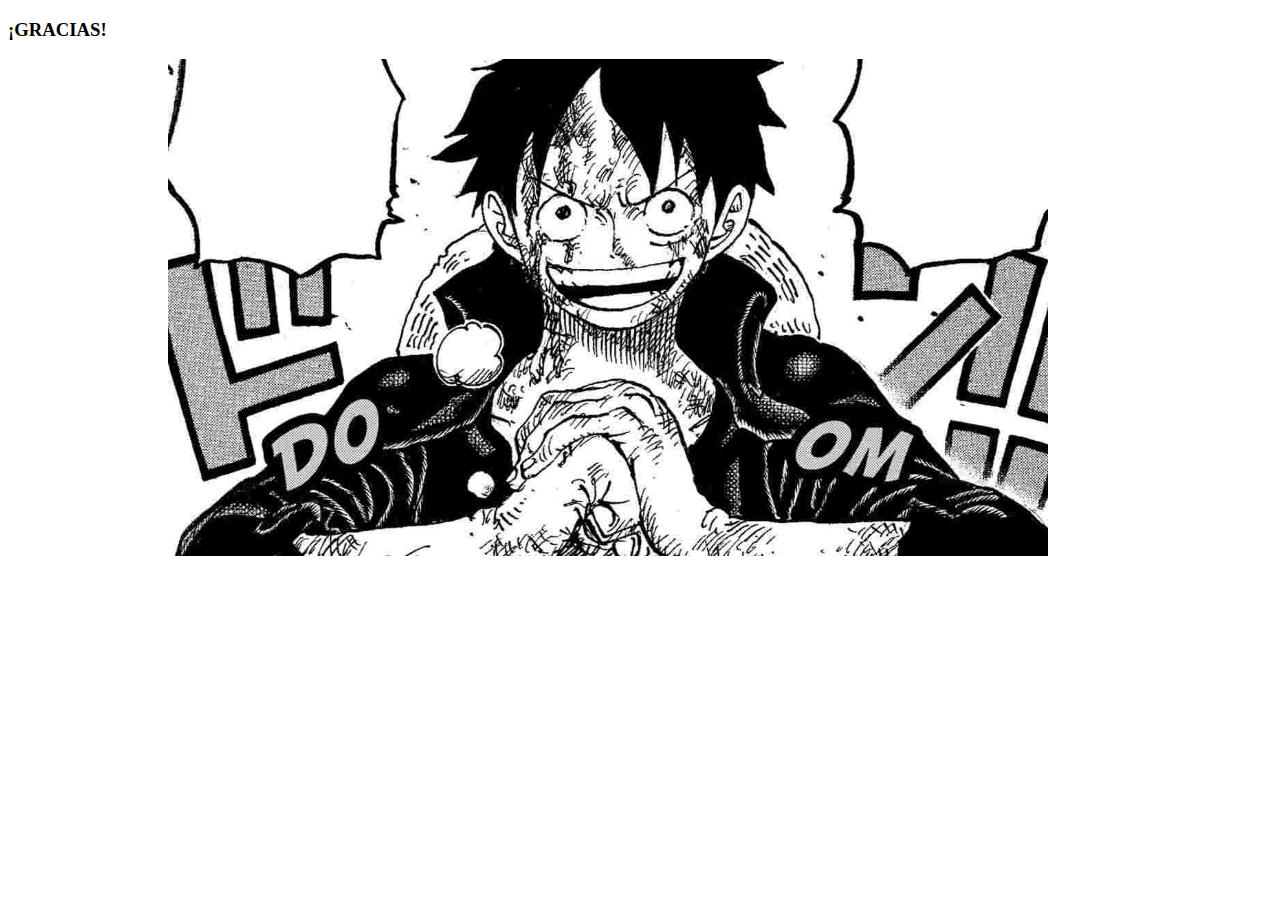
<file: html/procesamiento.html>
<!doctype html>
<html>
<head>
<meta charset="utf-8">
<title>Documento sin título</title>
<style type="text/css">
.imagen {
    padding-left: 160px;
}
</style>
</head>

<body>
<h3>¡GRACIAS!</h3>
<img src="../Medios/Imagenes/One-piece-manga1.jpg" alt="" width="880" height="497" class="imagen"/>
</body>
</html>
</file>
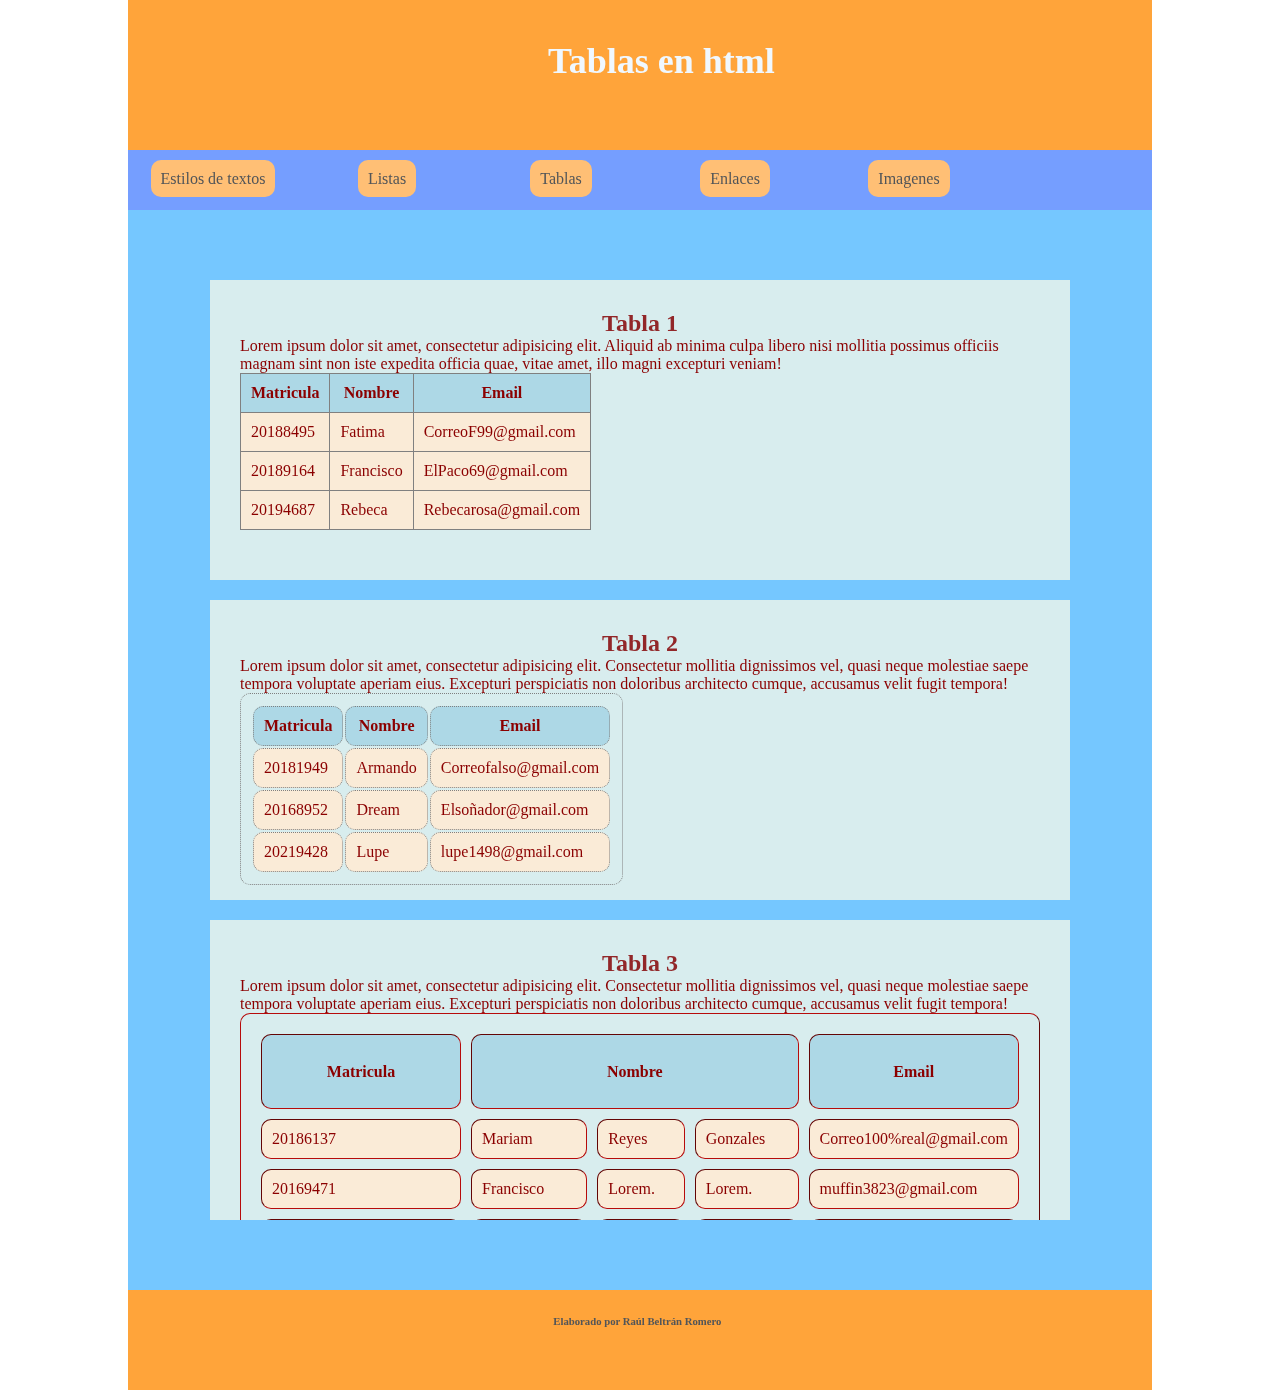
<file: html/tablas.html>
<!doctype html>
<html>
<head>
<meta charset="utf-8">
<title>Tablas</title>
	
	<style type="text/css">
		*{
			margin: 0;
			padding: 0;
			box-sizing: border-box;
		}
		h2{
			color: coral;
		}
		header, nav, main, footer{
    margin: 0 auto;
    width: 100%;
    color: #525558;
		}
		header{
			height: 100px;
			width: 1024px;
			background-color:#525558;
			padding-top: 20px;
			padding-bottom: 10px;
			padding-left: 400px;
			margin: 0 auto;
			/*box-sizing: border-box;*/
			
		}
			nav{
    height: 980px;
    width: 1024px;
    background-color: blanchedalmond;
    -webkit-box-sizing: border-box;
    -moz-box-sizing: border-box;
    box-sizing: border-box;				/*box-sizing: border-box;*/
    padding-left: 0px;
			}
			main{
    width: 1024px;
    height: auto;
    background-color: #75C7FF;
    padding-top: 50px;
    padding-bottom: 50px;
    padding-left: 50px;
    padding-right: 50px;
			}	
		
		
		table,th,td{
			border-radius: 10px;
			padding: 10px;
			
		}
		th{
			background-color: lightblue;
				
		}
		td{
			background-color: antiquewhite;
		}
		section{
			background-color: palegoldenrod;
			color: darkred;
			width: 860px;
			height: 900px;
			padding: 30px;
			/*margin-top: 20px;
			margin-bottom: 20px;*/
			margin: 20px auto;
			/*box-sizing: border-box;*/
			overflow: auto;
			
		}
	</style>
	<link href="../css/Estilo_1.css" rel="stylesheet" type="text/css">
</head>

<body>
<header>
	
		<h1>Tablas en html</h1>
</header>
<nav>
  <ul>
    <li><a href="estilo_texto.html">Estilos de textos</a></li>
    <li><a href="listas.html">Listas</a></li>
    <li><a href="tablas_rayas.html">Tablas</a></li>
    <li><a href="Enlaces.html">Enlaces</a></li>
    <li><a href="imagenes.html">Imagenes</a></li>
  </ul>
</nav>
<main>
  <section>
		<h2>Tabla 1</h2>
		<p>Lorem ipsum dolor sit amet, consectetur adipisicing elit. Aliquid ab minima culpa libero nisi mollitia possimus officiis magnam sint non iste expedita officia quae, vitae amet, illo magni excepturi veniam!</p>
		<table border="1" style="border-collapse: collapse; border-radius:0px;">
				<thead>
			    <tr>
			      <th style="border-radius:0px">Matricula</th>
			      <th style="border-radius:0px">Nombre</th>
			      <th style="border-radius:0px">Email</th>
		        </tr>
		      </thead>
			  <tbody>
			    <tr>
			      <td style="border-radius:0px">20188495</td>
			      <td style="border-radius:0px">Fatima</td>
			      <td style="border-radius:0px">CorreoF99@gmail.com</td>
		        </tr>
			    <tr>
			      <td style="border-radius:0px">20189164</td>
			      <td style="border-radius:0px">Francisco</td>
			      <td style="border-radius:0px">ElPaco69@gmail.com</td>
		        </tr>
			    <tr>
			      <td style="border-radius:0px">20194687</td>
			      <td style="border-radius:0px">Rebeca</td>
			      <td style="border-radius:0px">Rebecarosa@gmail.com</td>
		        </tr>
		      </tbody>
			  <tfoot>
		      </tfoot>
    </table>
  </section>
	<section>
		  <h2>Tabla 2</h2>
		  <p>Lorem ipsum dolor sit amet, consectetur adipisicing elit. Consectetur mollitia dignissimos vel, quasi neque molestiae saepe tempora voluptate aperiam eius. Excepturi perspiciatis non doloribus architecto cumque, accusamus velit fugit tempora!</p>
			<table border="1" style="border-style: dotted;">
			  <thead>
			    <tr>
			      <th style="border-style: dotted;">Matricula</th>
			      <th style="border-style: dotted;">Nombre</th>
			      <th style="border-style: dotted;">Email</th>
		        </tr>
		      </thead>
			  <tbody>
			    <tr>
			      <td style="border-style: dotted;">20181949</td>
			      <td style="border-style: dotted;">Armando</td>
			      <td style="border-style: dotted;">Correofalso@gmail.com</td>
		        </tr>
			    <tr>
			      <td style="border-style: dotted;">20168952</td>
			      <td style="border-style: dotted;">Dream</td>
			      <td style="border-style: dotted;">Elsoñador@gmail.com</td>
		        </tr>
			    <tr>
			      <td style="border-style: dotted;">20219428</td>
			      <td style="border-style: dotted;">Lupe</td>
			      <td style="border-style: dotted;">lupe1498@gmail.com</td>
		        </tr>
		      </tbody>
			  <tfoot>
		      </tfoot>
		    </table>
  </section>
	<section>
		<h2>Tabla 3</h2>
			<p>Lorem ipsum dolor sit amet, consectetur adipisicing elit. Consectetur mollitia dignissimos vel, quasi neque molestiae saepe tempora voluptate aperiam eius. Excepturi perspiciatis non doloribus architecto cumque, accusamus velit fugit tempora!</p>
			<table border="1" style="border-color: #B70B0B; width: 100%; height: 200px; border-spacing: 10px">
				
			  <thead>
			    <tr>
			      <th style="width: 200px">Matricula</th>
			      <th colspan="3" style="height: 75px; width: 500px">Nombre</th>
			      <th>Email</th>
		        </tr>
		      </thead>
			  <tbody>
			    <tr>
			      <td>20186137</td>
			      <td>Mariam</td>
			    	<td>Reyes</td>
			    	<td>Gonzales</td> <td>Correo100%real@gmail.com</td>
		        </tr>
			    <tr>
			      <td>20169471</td>
			      <td>Francisco</td>
			     <td>Lorem.</td>
			     <td>Lorem.</td> <td>muffin3823@gmail.com</td>
		        </tr>
			    <tr>
			      <td>032541632</td>
			      <td>Guadalupe</td>
			     <td>Lorem.</td>
			     <td>Lorem.</td> <td>truetrue@gmail.com</td>
		        </tr>
		      </tbody>
			  <tfoot>
		      </tfoot>
		    </table>
  </section>
</main>
	<footer>
	  <h6>Elaborado por Raúl Beltrán Romero&nbsp;&nbsp;</h6>
	</footer>
</body>
</html>
</file>
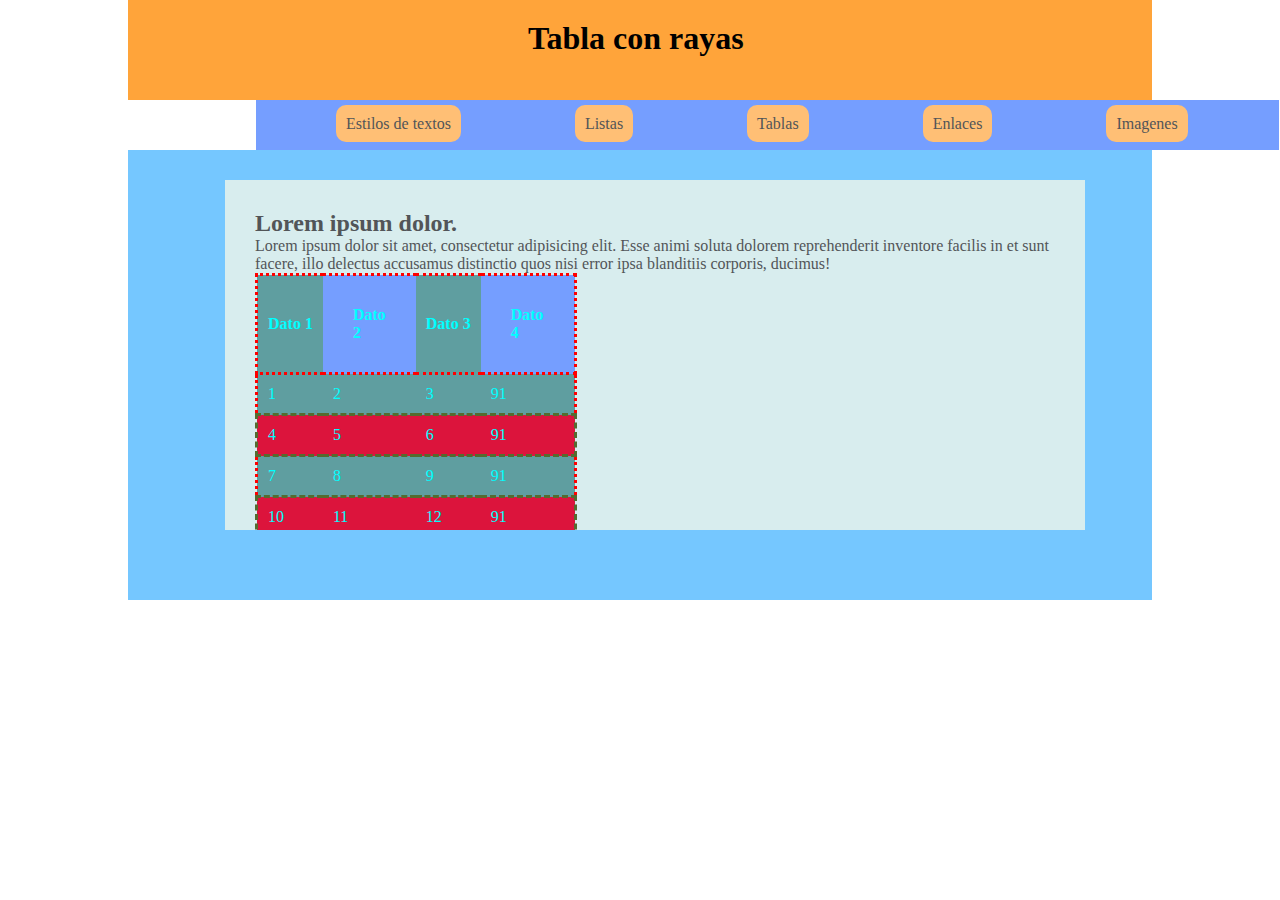
<file: html/tablas_rayas.html>
<!doctype html>
<html>
<head>
<meta charset="utf-8">
<title>Documento sin título</title>

	<style>
		*{
			margin: 0;
			padding: 0;
			box-sizing: border-box;
		}
		h2{
			color: #525558;
		}
		header, main, footer{
			margin:0 auto;
		}
		header{
			height: 100px;
			width: 1024px;
			background-color:#FFA43A;
			padding-top: 20px;
			padding-bottom: 10px;
			padding-left: 400px;
			margin: 0 auto;
			/*box-sizing: border-box;*/
			
		}
		
			main{
				width: 1024px;
				height: 450px;
				background-color: #75C7FF;
				padding-top: 10px;
				padding-bottom: 20px;
				padding-left: 80px;
				padding-right: 50px;
			}	
		table{
			border-collapse: collapse;
			widht: 50%;
		}
		th,td{
			text-align: left;
			padding: 10px;
		}
		th{
			/*background-color: black;
			color:white*/
		}
		/*zebras en horizontal*/
		tr:nth-child(odd){
			background-color: cadetblue;
			color: cyan;
			border-style: dotted;
			border-color: red;
			
		}
		tr:nth-child(even){
			background-color:crimson;
			color: cyan;
			border-style: dashed;
			border-color: darkolivegreen;
		}
		section{
			background-color: #D8EDEE;
			color: #525558;
			width: 860px;
			height: 350px;
			padding: 30px;
			/*margin-top: 20px;
			margin-bottom: 20px;*/
			margin: 20px auto;
			/*box-sizing: border-box;*/
			overflow: auto;
			
		}
		/*zebras en vertical*/
		th:nth-child(even),td:nth-child(even)
		
		nav {
    height: 60px;
    padding: 30px;
    background-color: #759EFF;
    width: 0px;
}
		ul{
    background-color: #759EFF;
    height: 50px;
    width: 1023px;
    padding-left: 20px;
    margin-left: 256px;
    margin-right: 69px;
		}
		nav ul li {
    text-decoration: none;
    list-style-type: none;
    display: inline-block;
    margin-left: 60px;
    margin-right: 50px;
    height: 50px;
	padding-top: 15px;
    padding-bottom: 10px;
		}
		
		nav ul li a{
		text-decoration: none;
		height: 30px;
		background-color:#FFBF75;
		padding: 10px;
		border-radius: 10px;
		
	}
	a:link{
		color:#525558;
	}
	a:visited{
		color:crimson;
	}
	a:hover{
		color:#75C7FF;
		background-color: #75C7FF;
	}
	a:active{
		color:#FFA43A;
	}
	</style>
	
</head>

<body>
	<header>
		<h1>Tabla con rayas</h1>
	</header>
	<nav>
	<ul>
    <li><a href="estilo_texto.html">Estilos de textos</a></li>
    <li><a href="listas.html">Listas</a></li>
    <li><a href="tablas_rayas.html">Tablas</a></li>
    <li><a href="Enlaces.html">Enlaces</a></li>
    <li><a href="imagenes.html">Imagenes</a></li>
  </ul>
	</nav>
	<main>
		<section>
		<h2>Lorem ipsum dolor.</h2>
		<p>Lorem ipsum dolor sit amet, consectetur adipisicing elit. Esse animi soluta dolorem reprehenderit inventore facilis in et sunt facere, illo delectus accusamus distinctio quos nisi error ipsa blanditiis corporis, ducimus!</p>
		<table>
			<thead>
				<th>Dato 1</th>
				<th>Dato 2</th>
				<th>Dato 3</th>
				<th>Dato 4</th>
				
			</thead>
			<body>
				<tr>
					<td>1</td>
					<td>2</td>
					<td>3</td>
				<td>91</td>	
				</tr>
				<tr>
					<td>4</td>
					<td>5</td>
					<td>6</td>
				<td>91</td>	
				</tr>
				<tr>
					<td>7</td>
					<td>8</td>
					<td>9</td>
				<td>91</td>	
				</tr>
				<tr>
					<td>10</td>
					<td>11</td>
					<td>12</td>
				<td>91</td>	
				</tr>
				<tr>
					<td>13</td>
					<td>14</td>
					<td>15</td>
				<td>91</td>	
				</tr>
			</body>
			</table>
		</section>
	</main>
	<footer></footer>
</body>
</html>
</file>
<file: css/Estilo.css>
@import url("Cinzel_Bold/stylesheet.css");
@import url("Cinzel_ExtraBold/stylesheet.css");
@import url("Roboto_Italic/stylesheet.css");
@import url('https://fonts.googleapis.com/css2?family=Press+Start+2P&display=swap');
@import url('https://fonts.googleapis.com/css2?family=Atma&display=swap');
@import url('https://fonts.googleapis.com/css2?family=Fugaz+One&display=swap');
@import url('https://fonts.googleapis.com/css2?family=Bungee+Shade&display=swap');
@import url('https://fonts.googleapis.com/css2?family=Gugi&display=swap');

/* CSS Document */
*{
	margin: 0;
	padding: 0;
	box-sizing: border-box;
}
body{
	color: #D8EDEE;
}
header,nav,main,footer{
	width: 80%;
	margin: 0px auto;
}
header{
    background-color: #FFA43A;
    color: #D8EDEE;
    height: 150px;
}
nav {
    height: 80px;
    padding: 20px;
    background-color: #D83C3F;
	color: whitesmoke;
}
main {
    background-color: #75C7FF;
    padding: 50px;
    height: auto;
}
footer{
    background-color: #D67371;
    color: whitesmoke;
    font-size: 12px;
    height: 100px;
}
section{
	width: 80%;
	height: auto;
	margin: 30px auto;
	padding: 10px;
	background-color: #D67371;
	border-radius: 10px;
}#img_1 {
    width: 75%;
    margin: 30px;
    height: auto;
    border-left: 10px solid #D6931A;
    border-right: 5px solid #D6931A;
    border-bottom: 10px solid #D6931A;
    border-top: 5px solid #D6931A;
}
#filter_gray {
    filter: grayscale(100%);
}
#filter_blur {
    filter: blur(5px);
}
#filter_brillos {
    filter: brightness(100%);
}
#filter_contraste {
    filter: contrast(80%);
}
#filter_opasidad {
}
#filter_opacidad {
    filter: opacity(50%);
}
#filter_saturacion {
    filter: saturate(50%);
}
#filter_sepia {
    filter: sepia(100%);
}
header h1 {
    width: 50%;
    height: 60%;
    margin: 0 auto;
    text-align: center;
    padding-top: 45px;
    padding-bottom: 45px;
}
body footer h6 {
    height: 50px;
    margin: 0 auto;
    width: 300px;
    text-align: center;
    padding-top: 25px;
    padding-bottom: 25px;
    font-weight: 200;
    font-size: 20px;
}
nav {
    height: 60px;
    padding: 20px;
    background-color: #759EFF;
}
		nav ul li {
    text-decoration: none;
    list-style-type: none;
    display: inline-block;
    margin-left: 17px;
    margin-right: 17px;
		}
#form1 {
    width: 50%;
}
#form1 label {
    font-weight: bold;
    font-size: 14px;
    margin-top: 10px;
    margin-bottom: 10px;
    padding-top: 10px;
    padding-bottom: 10px;
}
#form1 h3 {
    font-size: 36px;
    padding-top: 20px;
    padding-bottom: 20px;
}
label  {
    padding: 20px 30px;
}





		nav ul li a{
		text-decoration: none;
		height: 30px;
		background-color:#FFBF75;
		padding: 10px;
		border-radius: 10px;
	}
#form1 p  {
    padding: 20px;
}

	a:link{
		color:#525558;
	}
	a:visited{
		color:crimson;
	}
	a:hover{
		color:#75C7FF;
		background-color: #75C7FF;
	}
	a:active{
		color:#FFA43A;
	}
.sice_video {
    width: 30%;
    height: auto;
}
#form1_p {
    padding: 20px;
}
main section table {
    padding: 20px;
}
#submit {
    margin-top: 20px;
    margin-right: 30px;
    margin-left: 30px;
    margin-bottom: 20px;
}
main section p {
}
#form2 label {
    margin: 0 auto;
    width: 50%;
}


input[type=text], input[type=password]{
	width: 25%;
	padding: 5px;
	margin: 8px 0;
	border: 3px solid #EFA5A4;
	border-radius: 10px;
	color: #FFA43A;
}

input[type=submit]{
	width: 10%;
	padding: 5px;
	border-radius: 10px;
	margin-left: 25px;
	background-color: #CD4749;
	color: #D8EDEE;
	cursor: pointer;
}

input[type=text]:focus{
	border: 1px solid #D67371;
	background-color: #D6D8D7
}

input[type=submit]:hover{
	background-color: #D67371;
	color: #525558
}

textarea{
	width:50%;
	height: 100px;
	padding: 12px 20px;
	color: #CD4749;
	border-radius: 10px;
	border:2px solid #CD4749;
	resize: none;
}

select{
	width: 30%;
	padding: 16px 20px;
	border:none;
	border-radius: 6px;
	background-color: #D8EDDE
}
.Fuente_T2 {
    font-family: fondamento;
    font-style: normal;
    font-weight: 400;
    font-size: 36px;
}
.Parrafo1 {
    font-family: droid-sans;
    font-style: normal;
    font-weight: 400;
    font-size: 12px;
}
.Fuente_T2_2 {
    font-family: "Cinzel ExtraBold";
    font-size: 30px;
}
.Parrafo2 {
    font-family: "Roboto Italic";
    font-size: 12px;
}
.Fuente_T2_3 {
    font-family: 'Acme', sans-serif;
    font-size: 30px;
}
.Parrafo3 {
    font-family: "Orbitron";
    font-size: 12px;

}
.Fuente_T2_4 {
    font-family: 'Press Start 2P', cursive;
    font-size: 20px;
}
.Parrafo4 {
    font-family: 'Atma', cursive;
    font-size: 12px;
}
.Fuente_Principal {
    font-family: 'Fugaz One', cursive;
    text-shadow: 3px 6px 2px #C88889;
}
.Fuente_libre {
    font-family: 'Bungee Shade', cursive;
    font-size: 20px;
}
.ParrafoLibres {
    font-family: 'Gugi', cursive;
    font-size: 12px;
}
.animate__delay-4s {
}
.animate__delay-2s {
}
.animate__slower {
}
.animate__fast {
}
.animate__slow {
}
.animate__repeat-2 {
}
.anomate__infinite {
}
.animate__infinite {
}
.animate__delay-3s {
}
.imagencool {
    margin-left: 150px;
    padding-left: 0px;
    margin-top: 10px;
    margin-bottom: 10px;
    margin-right: 150px;
}
.imagensad {
    padding-left: 0px;
    margin-left: 218px;
    margin-top: 8px;
    margin-bottom: 8px;
}
</file>
<file: csc/Estilo.css>
@charset "utf-8";
.imagen_1 {
    width: 25%;
    padding: 10px;
    height: 25%;
}
</file>
<file: css/Estilo_1.css>
@charset "utf-8";
/* CSS Document */
header{
    background-color: #FFA43A;
    color: aliceblue;
    height: 150px;
}
nav {
    height: 60px;
    background-color: #759EFF;
    -webkit-box-sizing: content-box;
    -moz-box-sizing: content-box;
    box-sizing: content-box;
    width: 1024px;
}
h1 {
    padding: 20px;
    font-size: 36px;
    width: 1024px;
    height: 100px;
    margin-left: auto;
    margin-right: auto;
}
* {
    padding: 0;
    margin: 0;
    -webkit-box-sizing: border-box;
    -moz-box-sizing: border-box;
    box-sizing: border-box;
}
section {
    background-color: #D8EDEE;
    height: 300px;
}
main section h2 {
    color: #922729;
    font-size: 24px;
    text-align: center;
}
footer {
    height: 100px;
    background-color: #FFA43A;
    width: 1024px;
}
footer h6 {
    height: 50px;
    text-align: center;
    margin: 0 auto;
    width: 50%;
    padding-top: 25px;
}
nav ul {
    height: 50px;
    padding-top: 10px;
    padding-bottom: 10px;
}
nav ul li {
    list-style-type: none;
    width: 150px;
    margin-left: 10px;
    margin-right: 10px;
    padding: 10px;
    display: inline-block;
    height: 30px;
    text-align: center;
}
nav ul li a{
		text-decoration: none;
		height: 30px;
		background-color:#FFBF75;
		padding: 10px;
		border-radius: 10px;
}
	a:link{
		color:#525558;
	}
	a:visited{
		color:crimson;
	}
	a:hover{
		color:#75C7FF;
		background-color: #75C7FF;
	}
	a:active{
		color:#FFA43A;
	}
</file>
